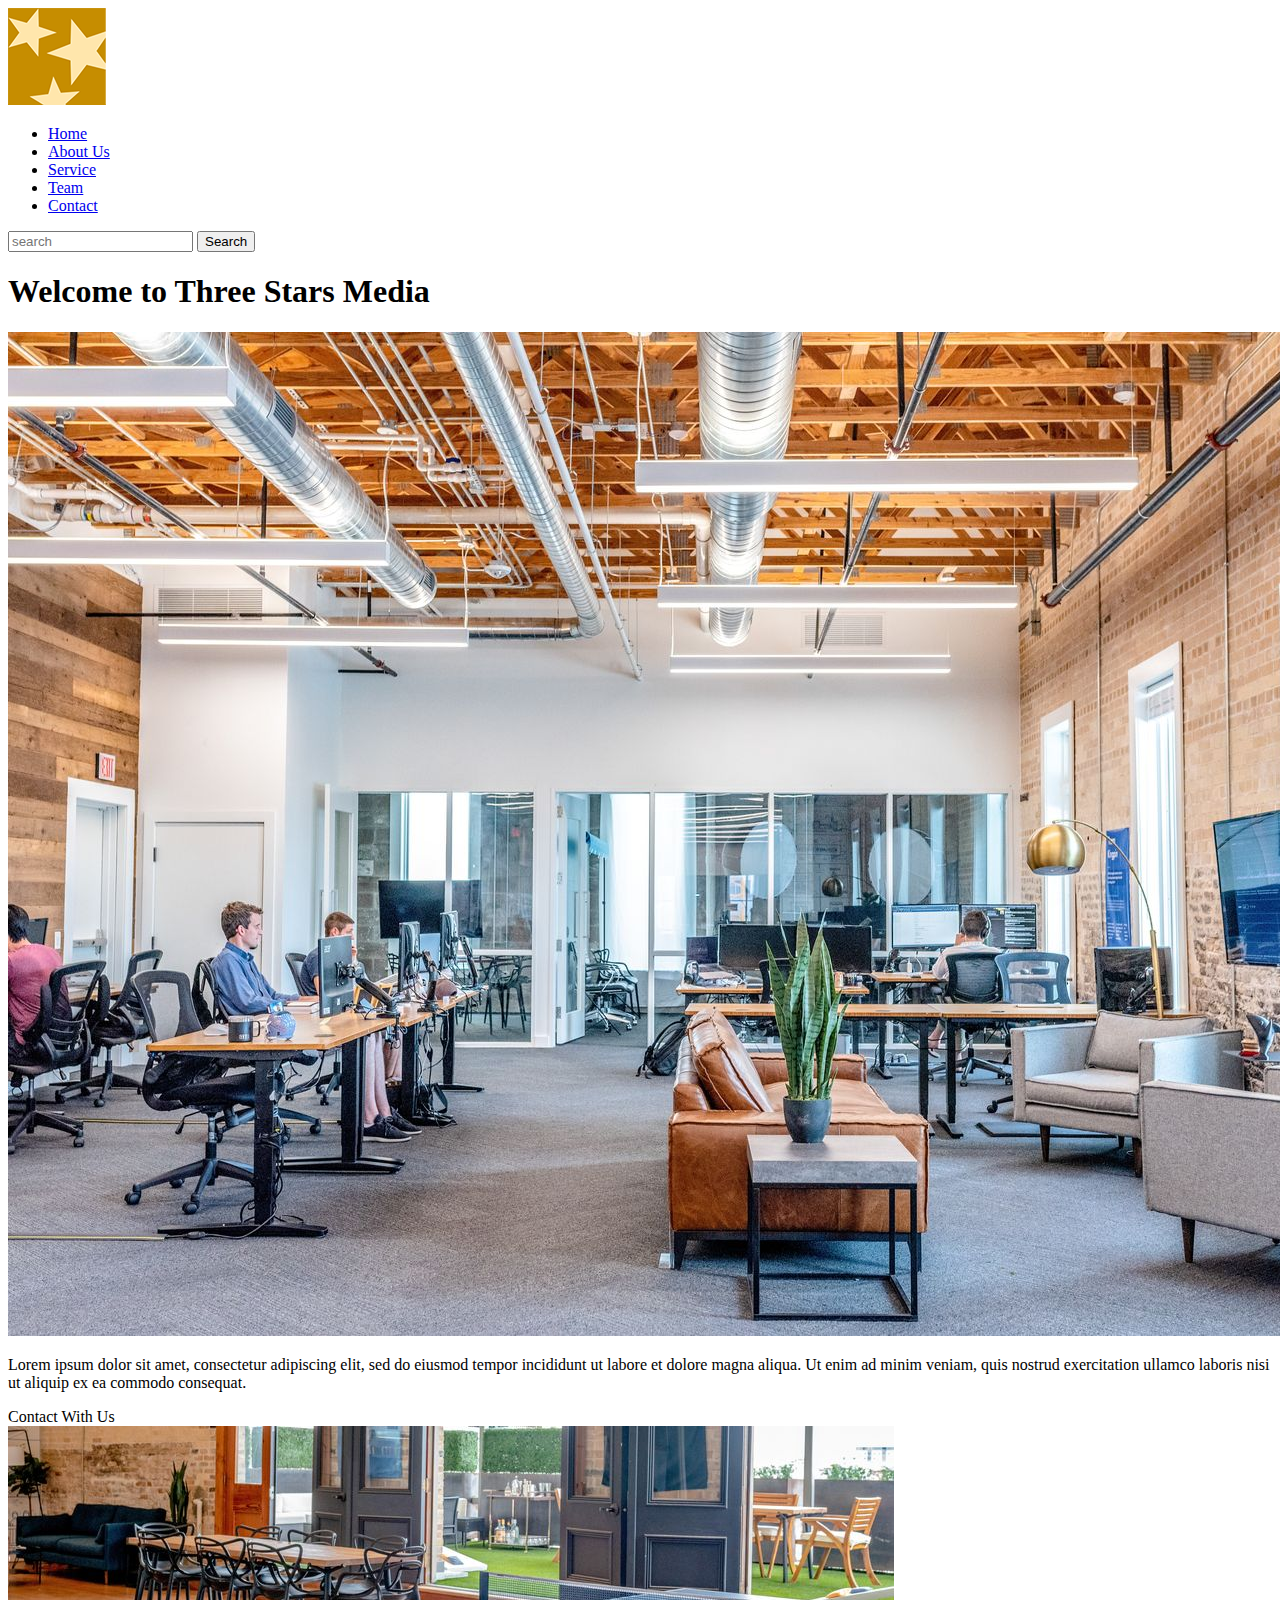
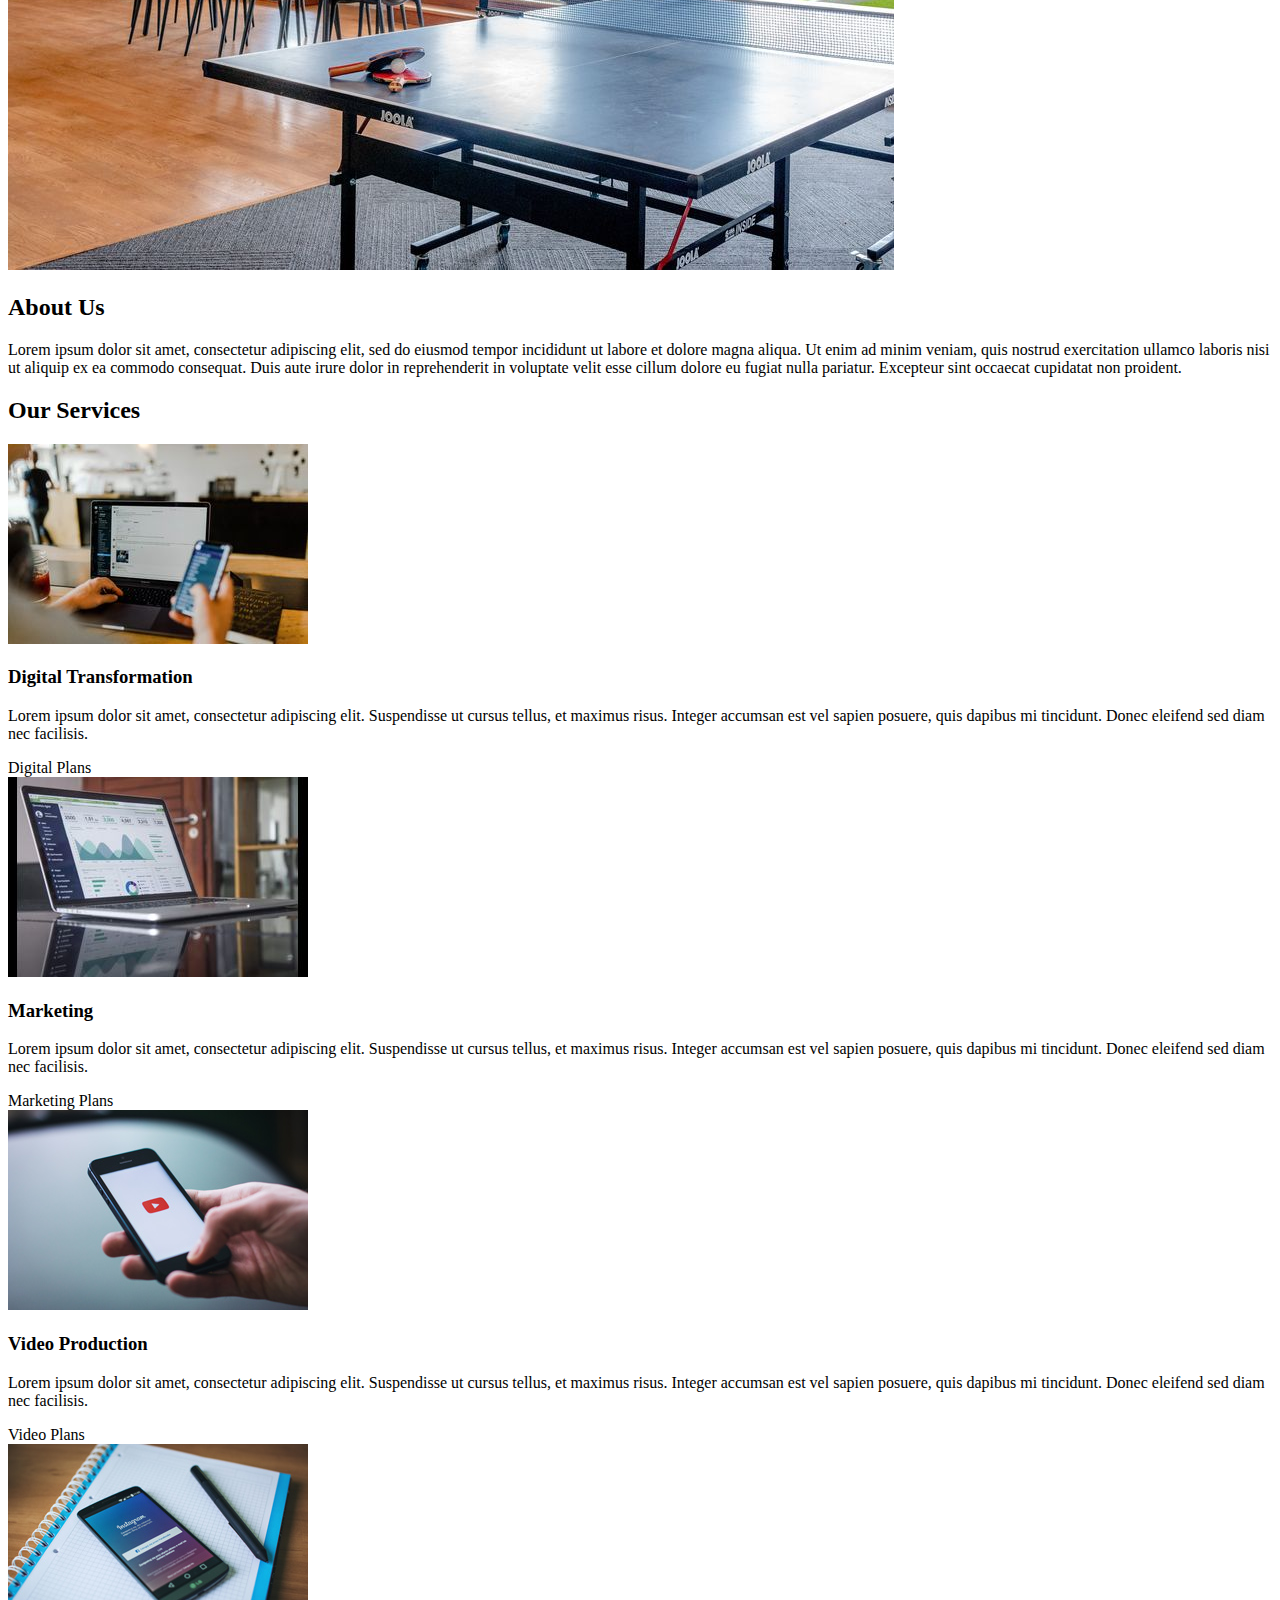
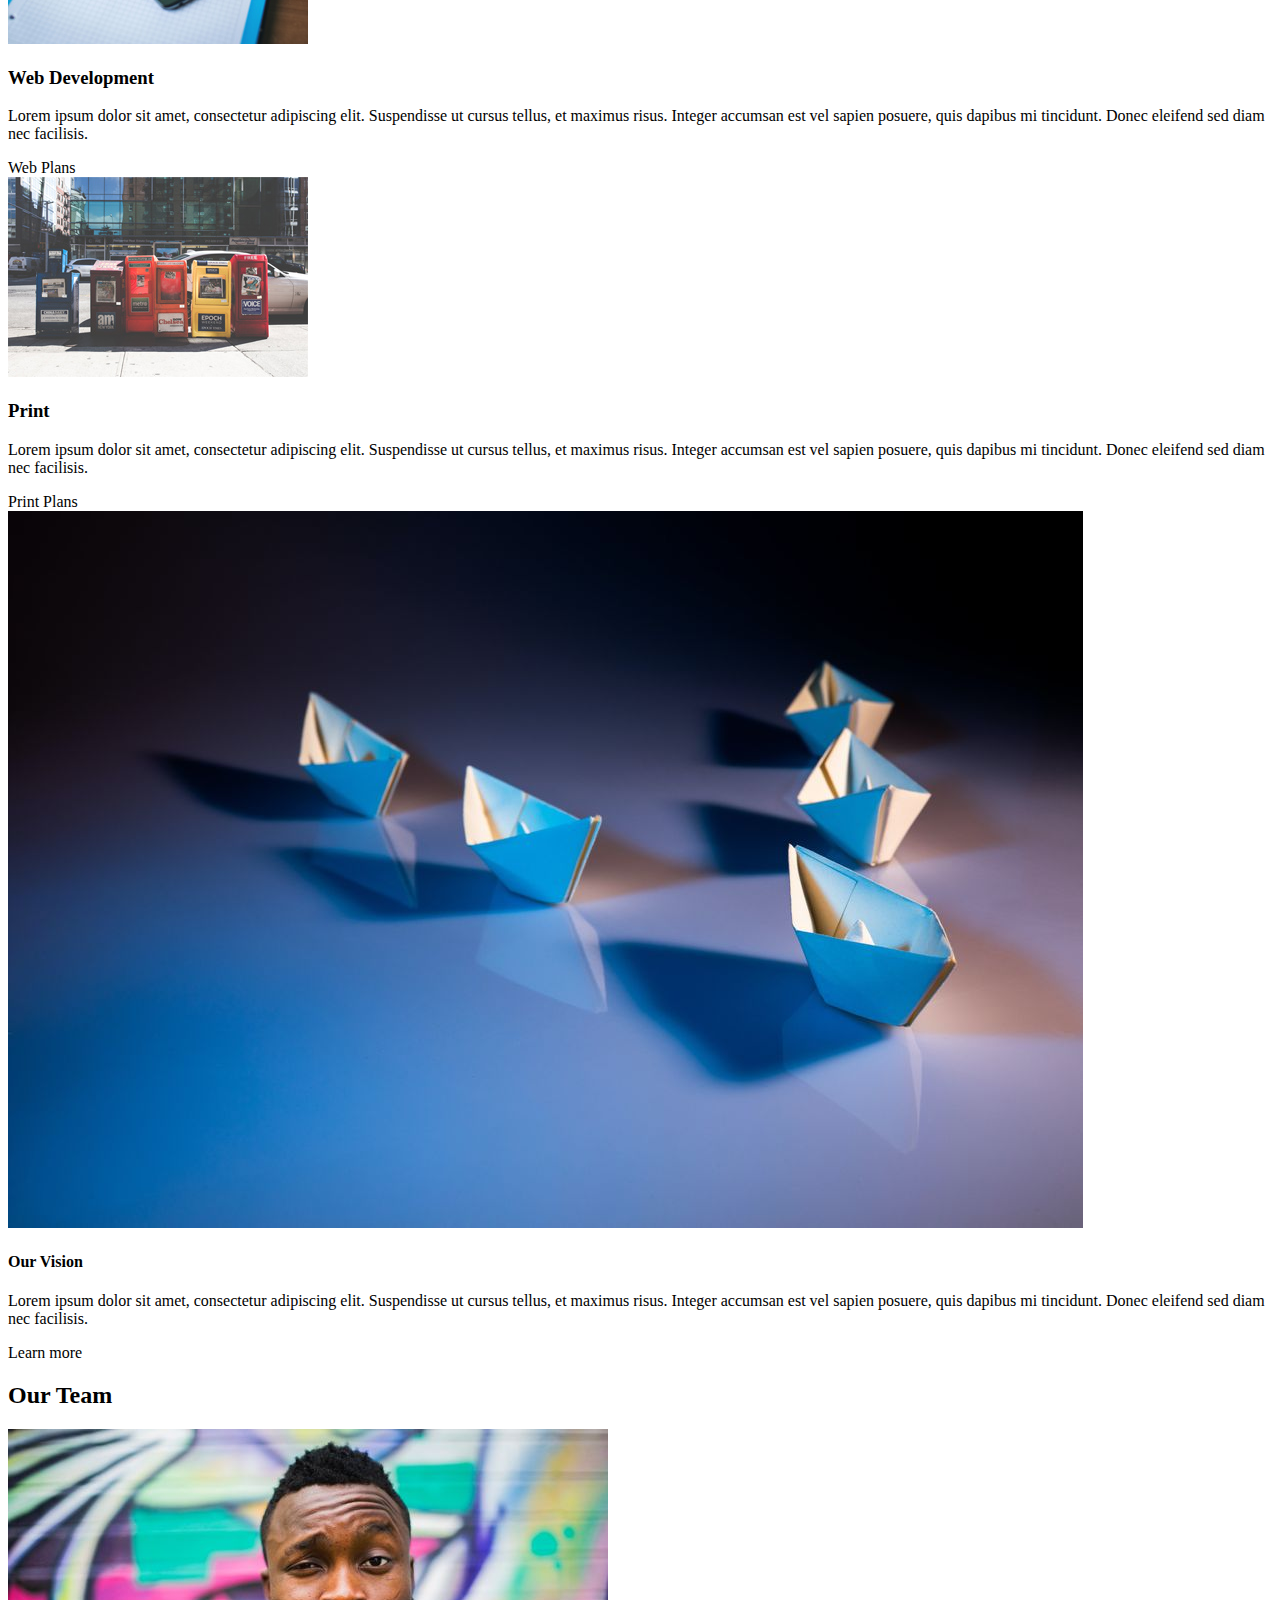
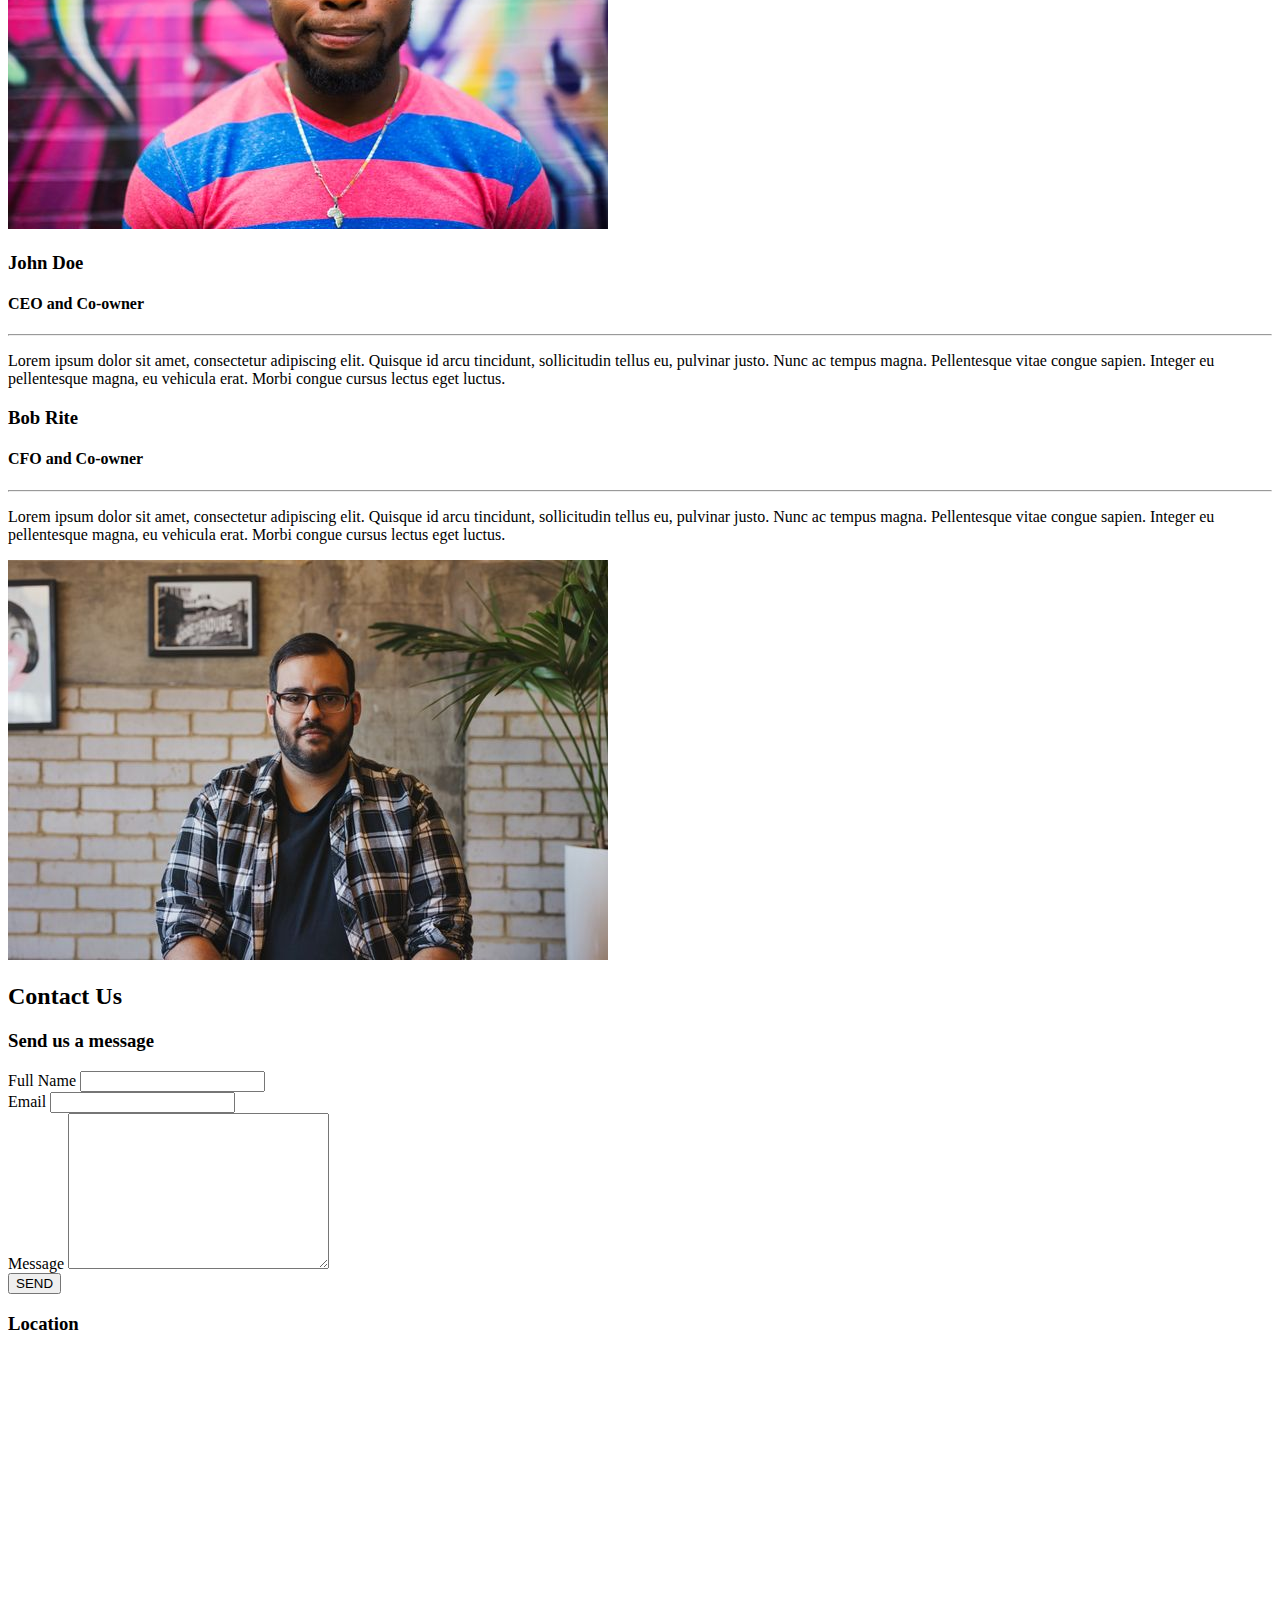
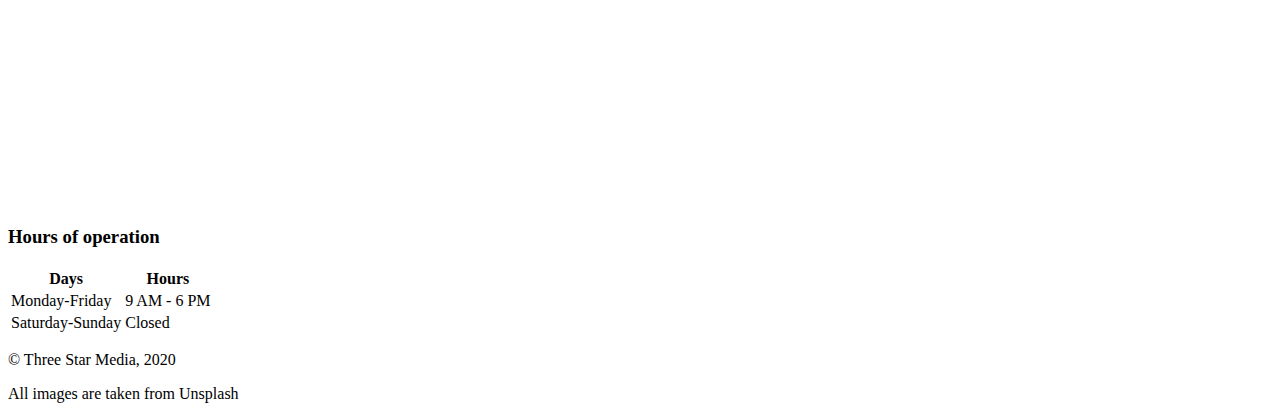
<file: final project/index.html>
<!DOCTYPE html>
<html lang="en">
<head>
    <meta charset="UTF-8">
    <meta name="viewport" content="width=device-width, initial-scale=1.0">
    <title>chen1054-Final Project</title>
</head>

<body>
    <header>
        <div class="logo">
            <img src="images/logo.png" alt="An image of logo">
        </div>

        <nav>
            <ul>
                <li><a href="home-section">Home</a></li>
                <li><a href="about-us-section">About Us</a></li>
                <li><a href="service-section">Service</a></li>
                <li><a href="team-section">Team</a></li>
                <li><a href="contact-section">Contact</a></li>
            </ul>

            <div class="search-bar">
                <input type="text" placeholder="search">
                <button type="button">Search</button>
            </div>
        </nav>
    </header>

    <main>
        <div class="wrapper">
            <section class="main-banner-section" id="main-banner-section">
                <h1>Welcome to Three Stars Media</h1>
                    <img src="images/main-banner.jpg" alt="An image of main-banner">

                        <div class="content">
                            <p>Lorem ipsum dolor sit amet, consectetur adipiscing elit, sed do 
                                    eiusmod tempor incididunt ut labore et dolore magna aliqua. 
                                    Ut enim ad minim veniam, quis nostrud exercitation ullamco laboris 
                                    nisi ut aliquip ex ea commodo consequat. </p>
                        </div>

                        <div class="contact-with-section">Contact With Us</div>
            </section>

            <section class="about-section" id="about-section">
                <img src="images/about-us.jpg" alt="An image of about us">
                    <h2>About Us</h2>
                    <p>Lorem ipsum dolor sit amet, consectetur adipiscing elit, sed do eiusmod tempor 
                        incididunt ut labore et dolore magna aliqua. Ut enim ad minim veniam, quis nostrud 
                        exercitation ullamco laboris nisi ut aliquip ex ea commodo consequat.

                        Duis aute irure dolor in reprehenderit in voluptate velit esse cillum dolore eu 
                        fugiat nulla pariatur. Excepteur sint occaecat cupidatat non proident.
                    </p>
            </section>       

            </section class="service-section" id="service-section">
                <h2>Our Services</h2>

                    <div class="digital-transform">
                        <img src="images/digital.jpg" alt="An image of digital transformation">
                            <div class="content">
                                <h3>Digital Transformation</h3>
                                <p>Lorem ipsum dolor sit amet, consectetur adipiscing elit. Suspendisse ut cursus 
                                tellus, et maximus risus. Integer accumsan est vel sapien posuere, quis dapibus 
                                mi tincidunt. Donec eleifend sed diam nec facilisis. </p>
                            </div>
                            <div class="digital-plans">Digital Plans</div> 
                    </div>

                    <div class="marketing">
                        <img src="images/marketing.jpg" alt="An image of marketing">
                            <div class="content">
                                <h3>Marketing</h3>
                                <p>Lorem ipsum dolor sit amet, consectetur adipiscing elit. Suspendisse ut cursus 
                                tellus, et maximus risus. Integer accumsan est vel sapien posuere, quis dapibus 
                                mi tincidunt. Donec eleifend sed diam nec facilisis. </p>
                            </div>
                            <div class="marketing-plans">Marketing Plans</div> 
                    </div>

                    <div class="video-production">
                        <img src="images/video.jpg" alt="An image of video production">
                            <div class="content">
                                <h3>Video Production</h3>
                                <p>Lorem ipsum dolor sit amet, consectetur adipiscing elit. Suspendisse ut cursus 
                                tellus, et maximus risus. Integer accumsan est vel sapien posuere, quis dapibus 
                                mi tincidunt. Donec eleifend sed diam nec facilisis. </p>
                            </div>
                            <div class="video-plans">Video Plans</div> 
                    </div>

                    <div class="web-development">
                        <img src="images/web.jpg" alt="An image of web development">
                            <div class="content">
                                <h3>Web Development</h3>
                                <p>Lorem ipsum dolor sit amet, consectetur adipiscing elit. Suspendisse ut cursus 
                                tellus, et maximus risus. Integer accumsan est vel sapien posuere, quis dapibus 
                                mi tincidunt. Donec eleifend sed diam nec facilisis. </p>
                            </div>
                            <div class="web-development">Web Plans</div> 
                    </div>

                    <div class="print">
                        <img src="images/print.jpg" alt="An image of print">
                            <div class="content">
                                <h3>Print</h3>
                                <p>Lorem ipsum dolor sit amet, consectetur adipiscing elit. Suspendisse ut cursus 
                                tellus, et maximus risus. Integer accumsan est vel sapien posuere, quis dapibus 
                                mi tincidunt. Donec eleifend sed diam nec facilisis. </p>
                            </div>
                            <div class="print-plans">Print Plans</div> 
                    </div>
            <section class="Vision-section" id="Vision-section">
                <img src="images/vision.jpg" alt="An image of vision">
                    <h4>Our Vision</h4>
                        <p>Lorem ipsum dolor sit amet, consectetur adipiscing elit. Suspendisse ut cursus 
                            tellus, et maximus risus. Integer accumsan est vel sapien posuere, quis dapibus 
                            mi tincidunt. Donec eleifend sed diam nec facilisis.</p>

                    <div class="learn-more">Learn more</div>    
            </section>

            <section class="team-section" id="team-section">
                <h2>Our Team</h2>

                <div class="john">
                    <img src="images/john.jpg" alt="An image of John">
                    <h3>John Doe</h3>
                        <h4>CEO and Co-owner</h4>
                            <hr>
                            <p>Lorem ipsum dolor sit amet, consectetur adipiscing elit. Quisque id arcu tincidunt, 
                                sollicitudin tellus eu, pulvinar justo. Nunc ac tempus magna. Pellentesque vitae 
                                congue sapien. Integer eu pellentesque magna, eu vehicula erat. Morbi congue cursus 
                                lectus eget luctus.</p>
                </div>


                <div class="bob">
                    <h3>Bob Rite</h3>
                        <h4>CFO and Co-owner</h4>
                            <hr>
                            <p>Lorem ipsum dolor sit amet, consectetur adipiscing elit. Quisque id arcu tincidunt, 
                                sollicitudin tellus eu, pulvinar justo. Nunc ac tempus magna. Pellentesque vitae 
                                congue sapien. Integer eu pellentesque magna, eu vehicula erat. Morbi congue cursus 
                                lectus eget luctus.</p>
                    <img src="images/bob.jpg" alt="An image of Bob">
                </div>
            </section> 

            <section class="contact-section">
                <h2>Contact Us</h2>

                <div class="message">
                    <h3>Send us a message</h3>

                    <form class="contact-form">

                        <div class="fname">
                            <label for="fname">Full Name</label>
                            <input type="text" name="fname" id="fname">
                        </div>
        
                        <div class="email">
                            <label for="email">Email</label>
                            <input type="text" name="email" id="email">
                        </div>
        
                        <div class="message">
                            <label for="message">Message</label>
                            <textarea name="message" id="message" cols="30" rows="10"></textarea>
                        </div>
        
                        <input type="submit" value="SEND">
                    </form>
                </div>

                <div class="location">
                    <h3>Location</h3>
                    <div class="map">
                        <iframe src="https://www.google.com/maps/embed?pb=!1m18!1m12!1m3!1d11215.
                        795377420784!2d-75.77339364458011!3d45.34984490000001!2m3!1f0!2f0!3f0!3m2!
                        1i1024!2i768!4f13.1!3m3!1m2!1s0x4cce0718cc4a6ad7%3A0xc6cc467725843e2b!2s
                        Algonquin%20College%20-%20Ottawa%20Campus!5e0!3m2!1szh-CN!2sca!4v1732908918141
                        !5m2!1szh-CN!2sca" width="600" height="450" style="border:0;" allowfullscreen="" 
                        loading="lazy" referrerpolicy="no-referrer-when-downgrade"></iframe>
                    </div>
                </div>

            </section>
            
            <section class="boxs">
                <h3>Hours of operation</h3>
                <table>
                    <thead>
                        <tr>
                            <th>Days</th>
                            <th>Hours</th>
                        </tr>
                    </thead>
                    <tbody>
                        <tr>
                            <td>Monday-Friday</td>
                            <td>9 AM - 6 PM</td>
                        </tr>
                        <tr>
                            <td>Saturday-Sunday</td>
                            <td>Closed</td>
                        </tr>
                    </tbody>
                </table>
            </section>
        </main>
</body>

<footer>
    <div class="wrapper">
        <div class="footer-info">
            <p>&copy Three Star Media, 2020</p>
            <p>All images are taken from Unsplash </p>
        </div>

    </div>
</footer>
</html>
</file>
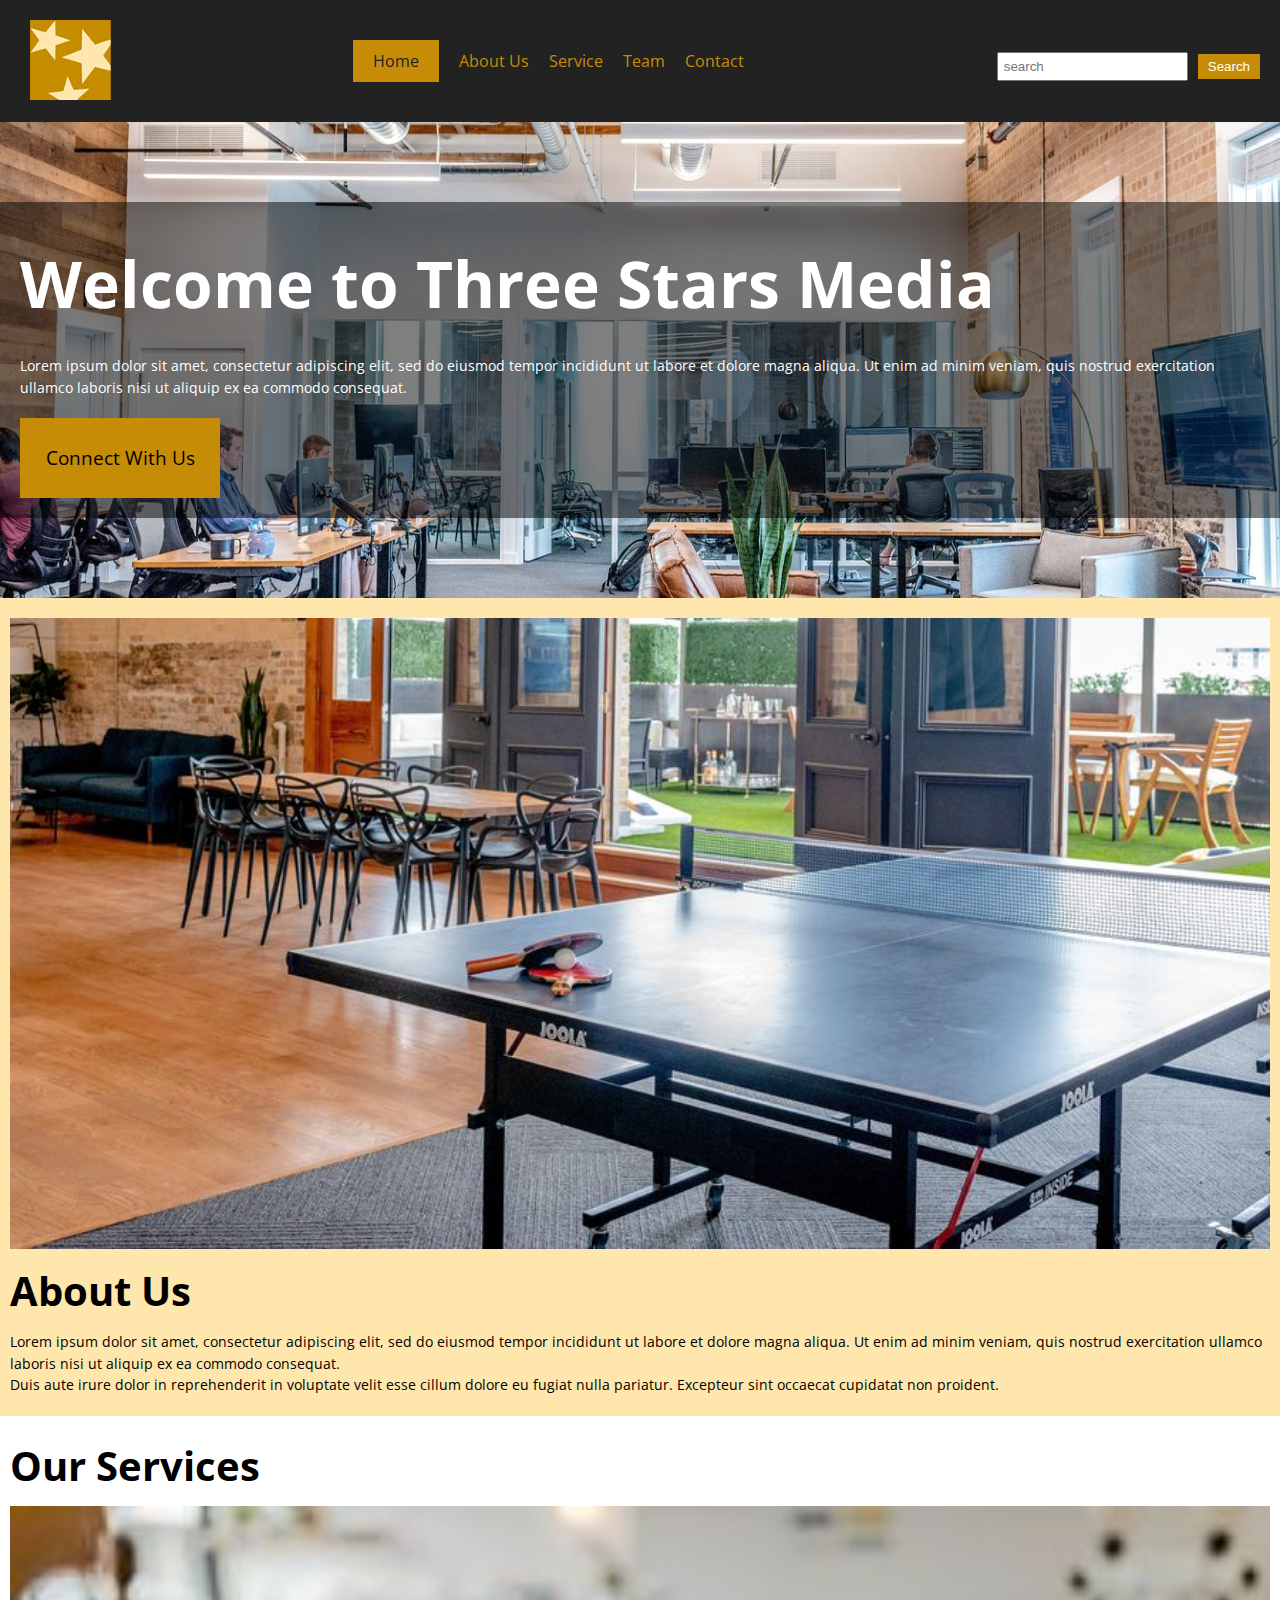
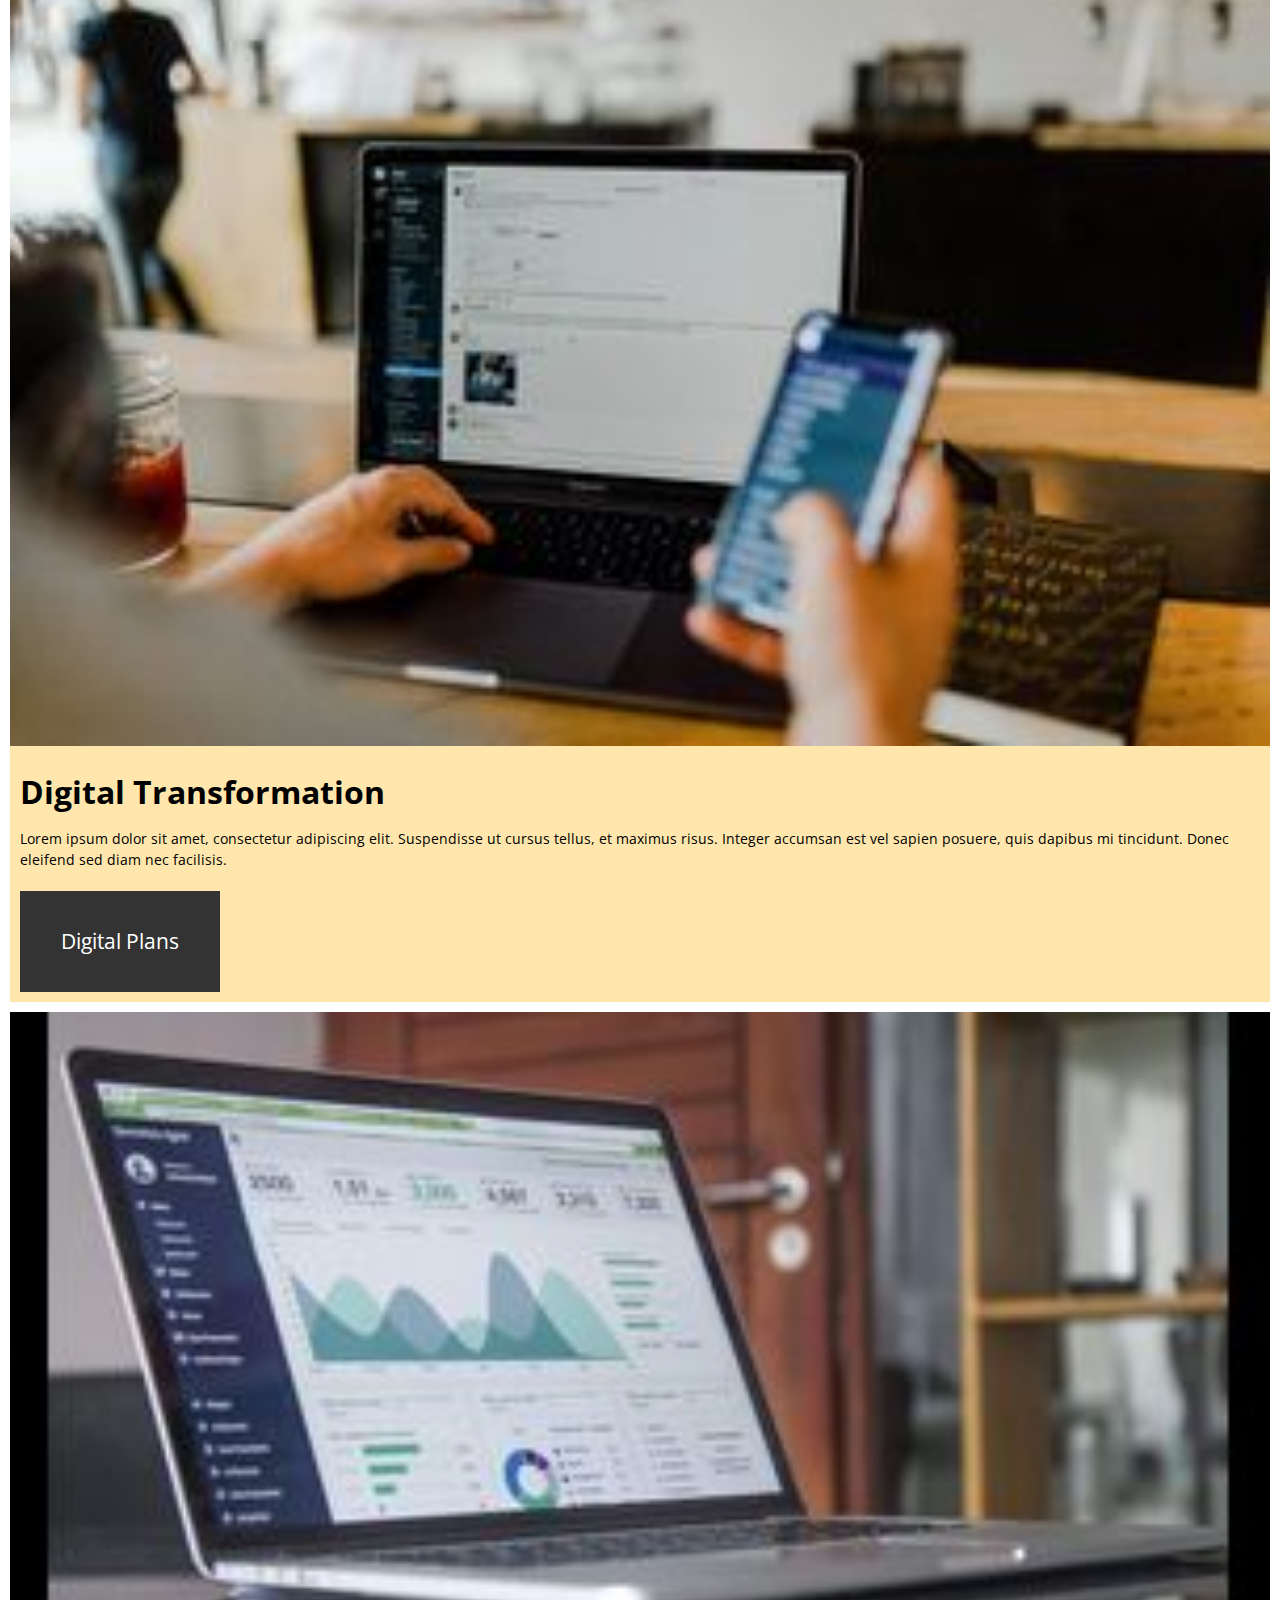
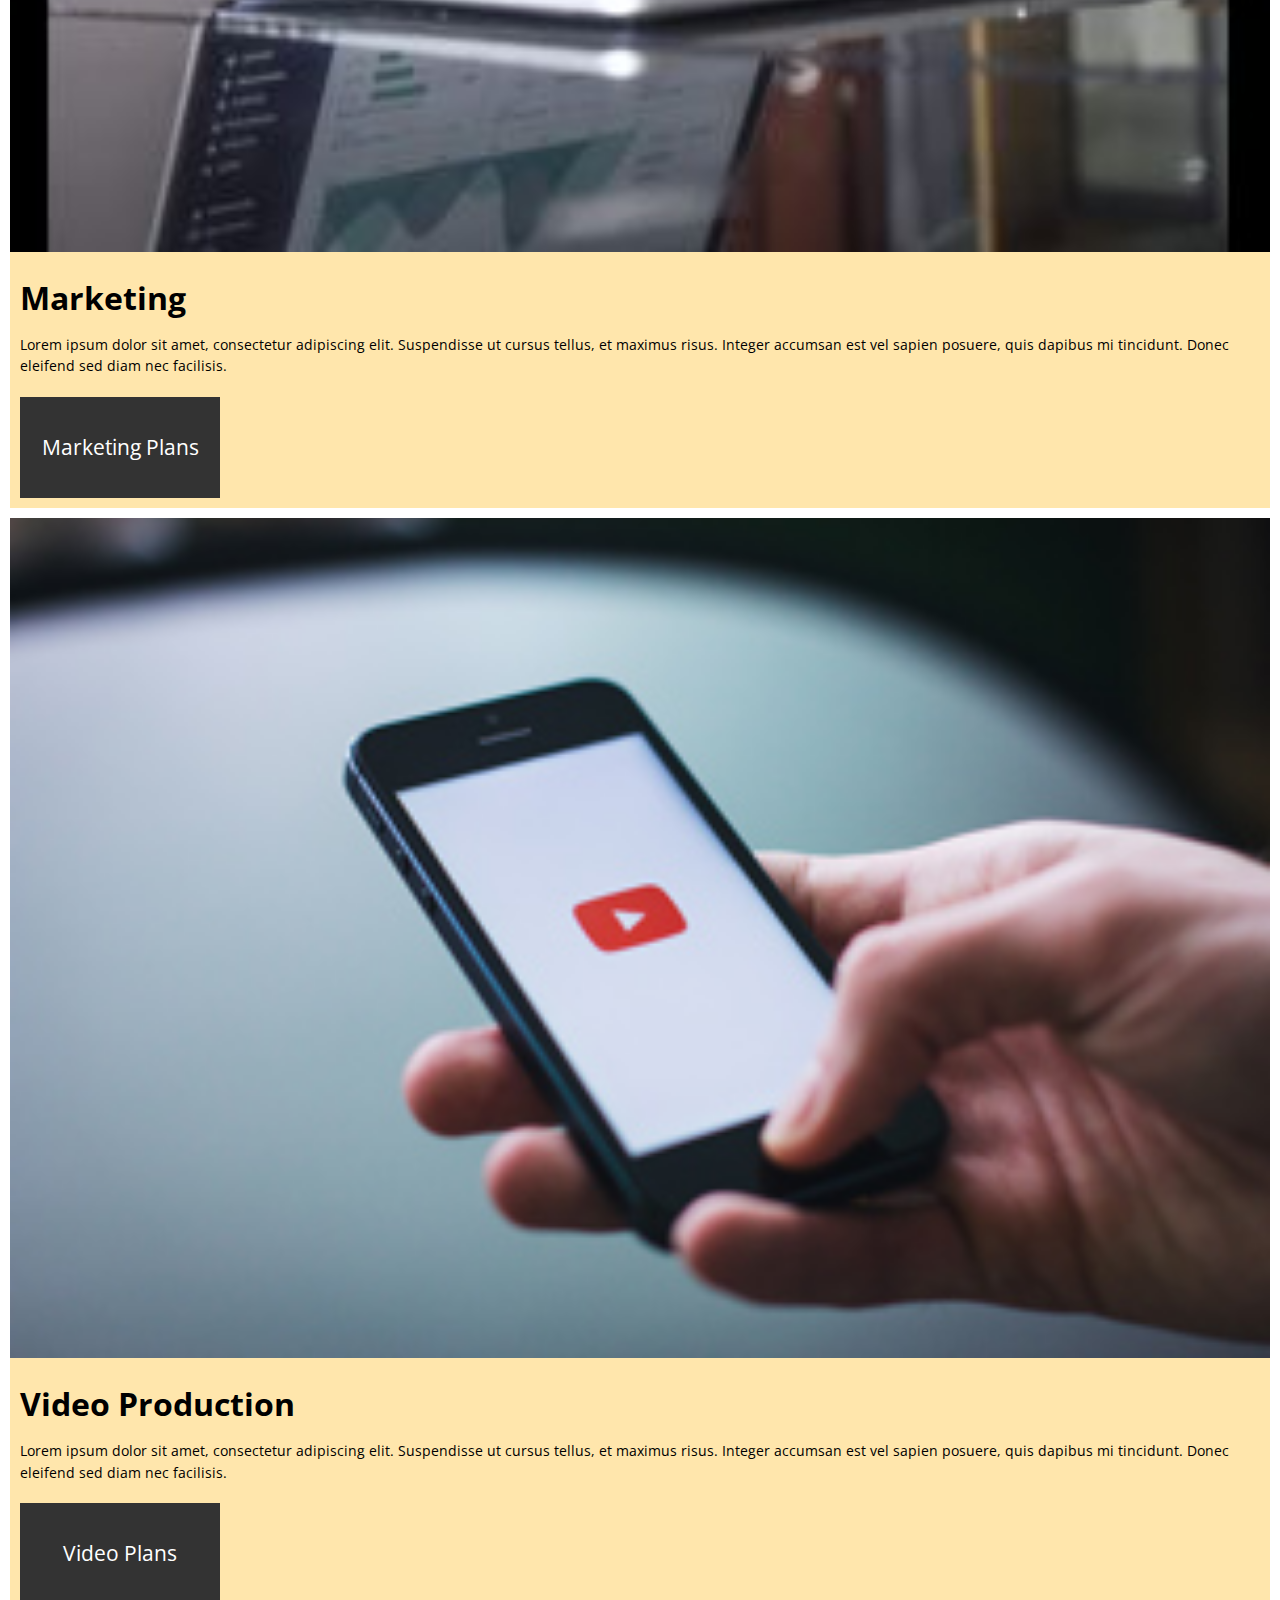
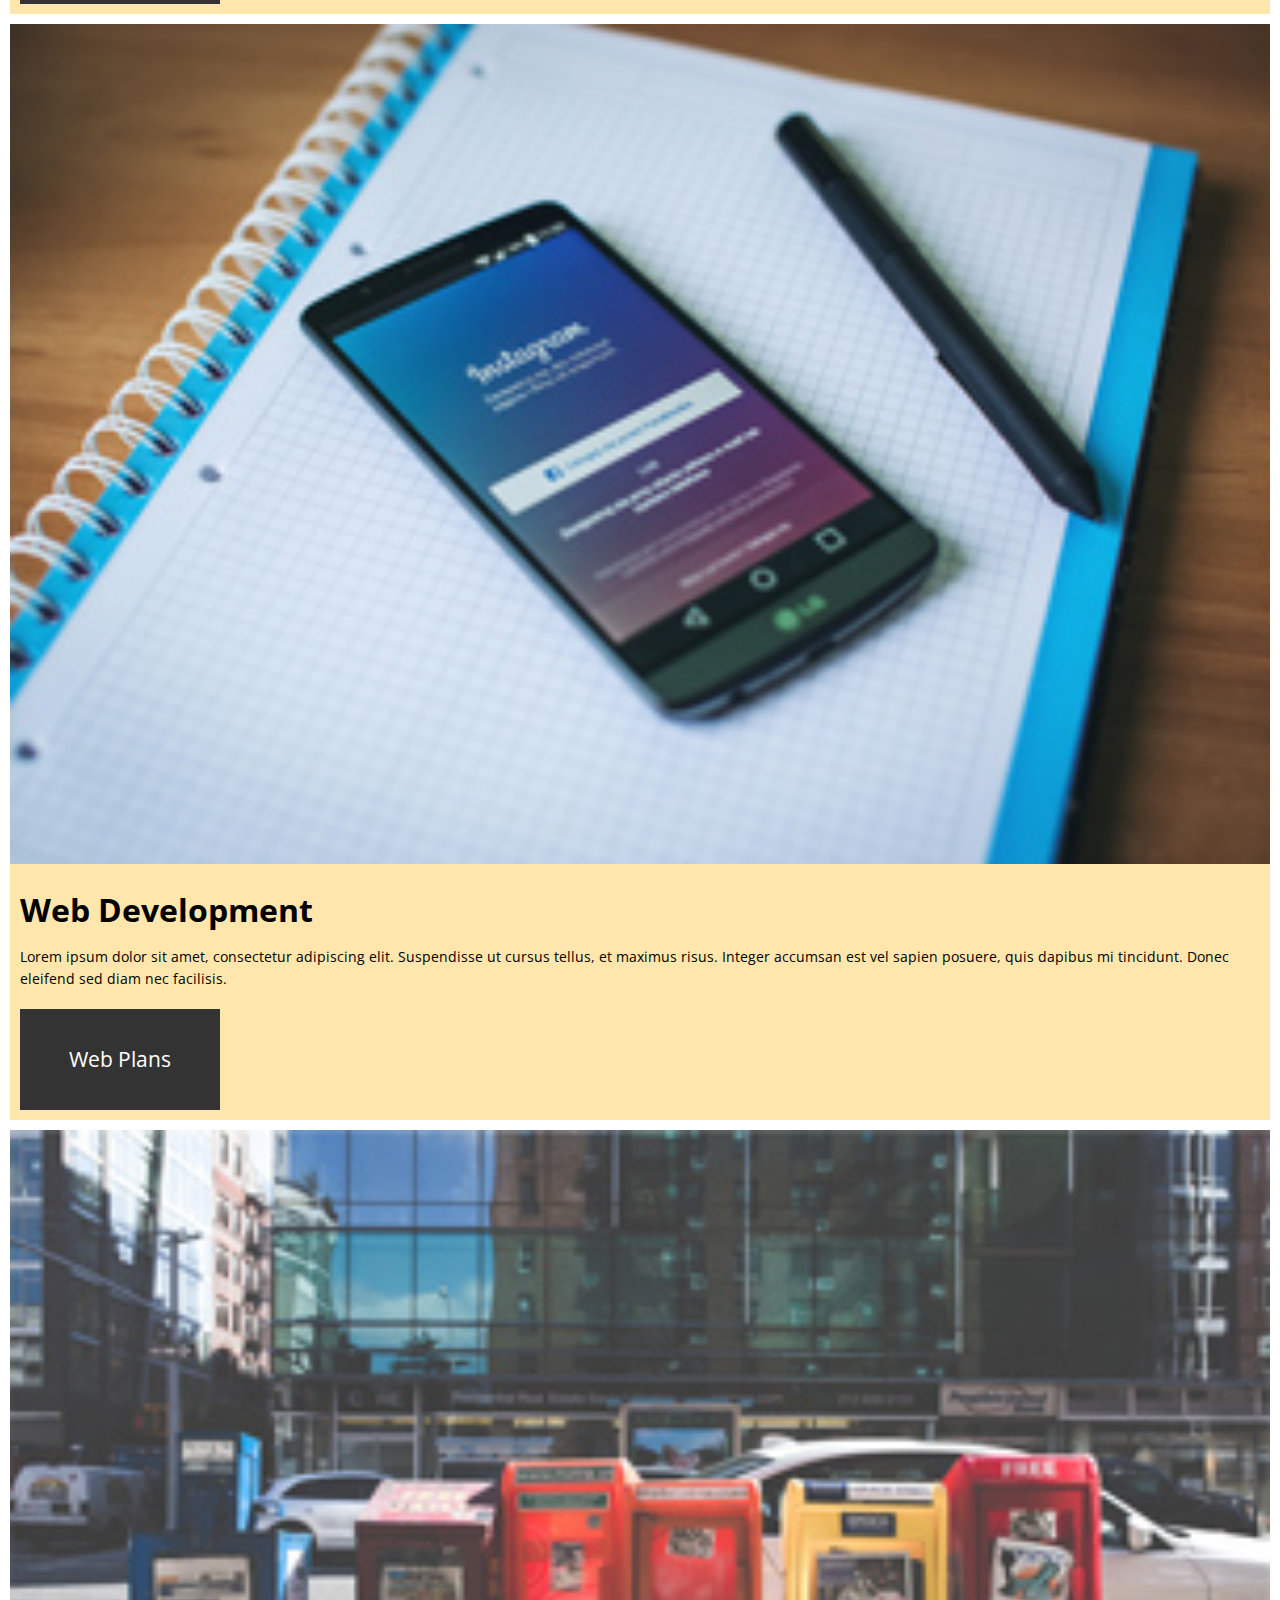
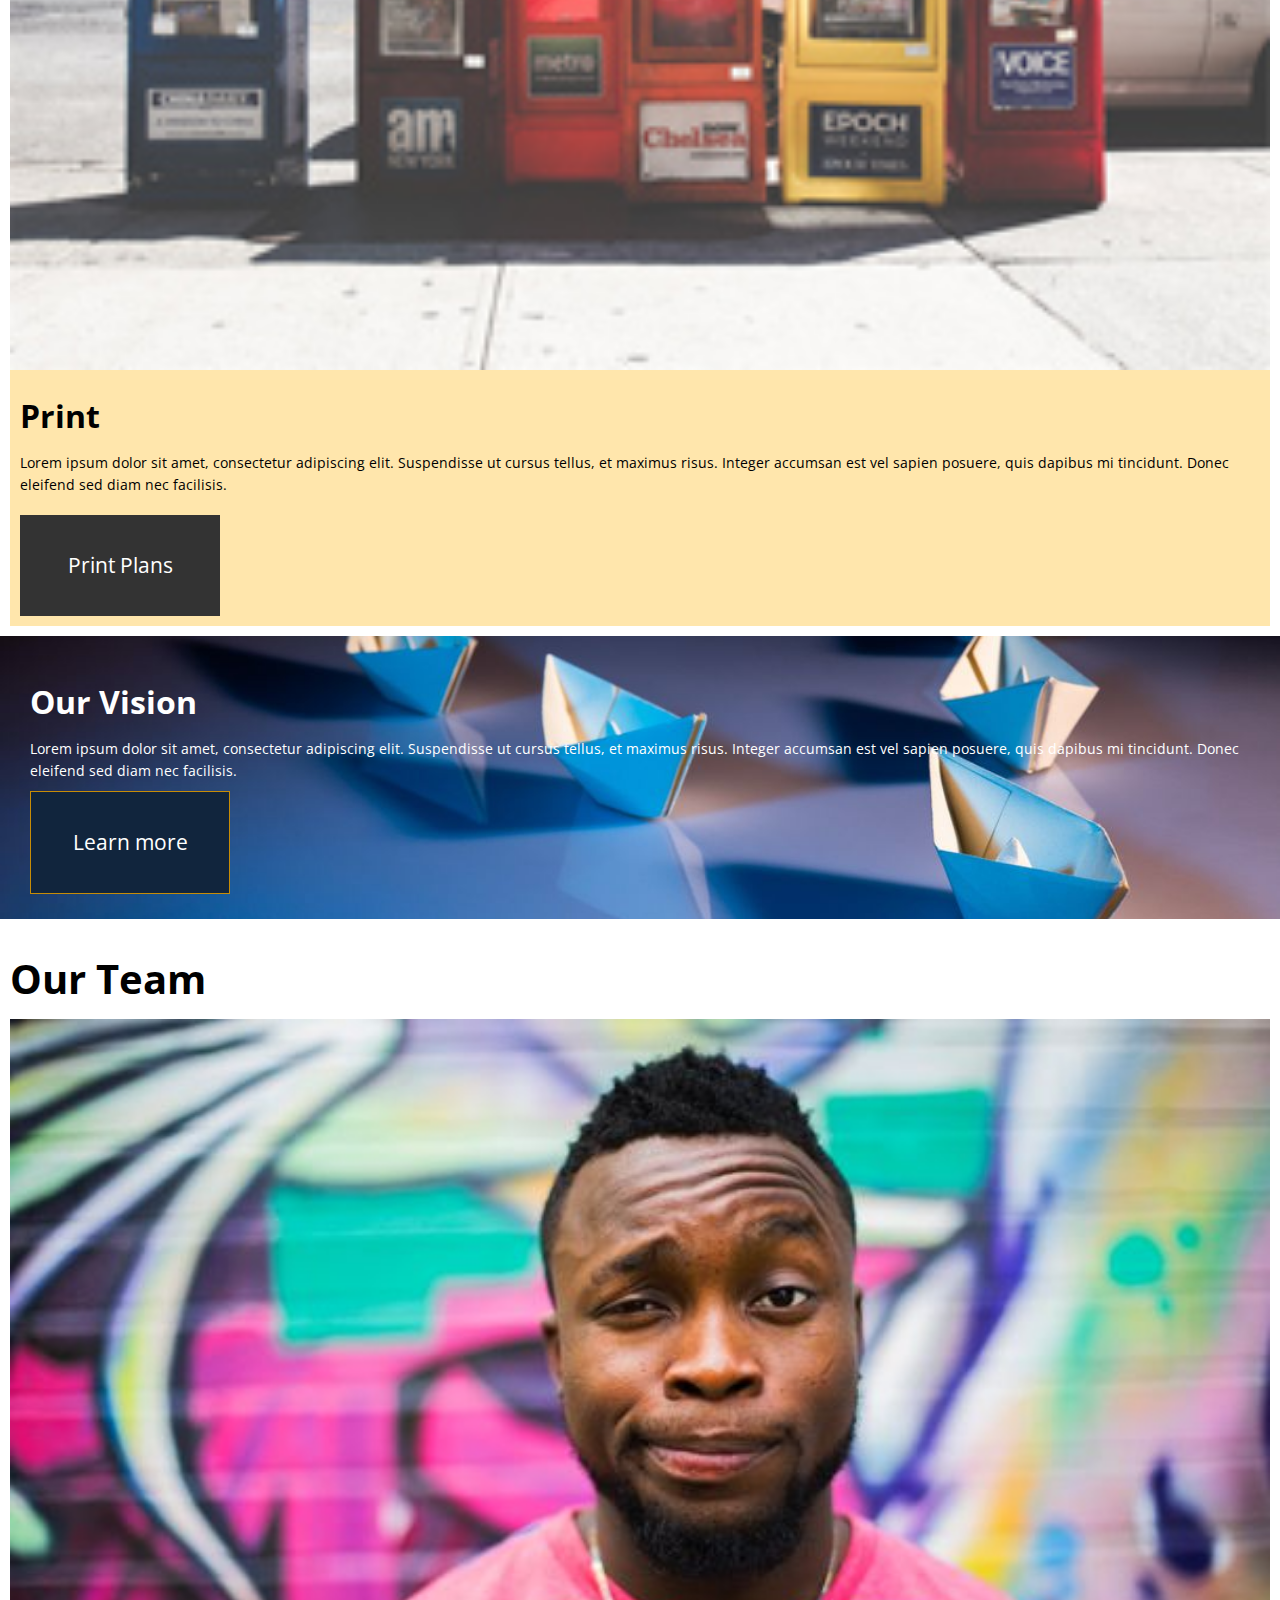
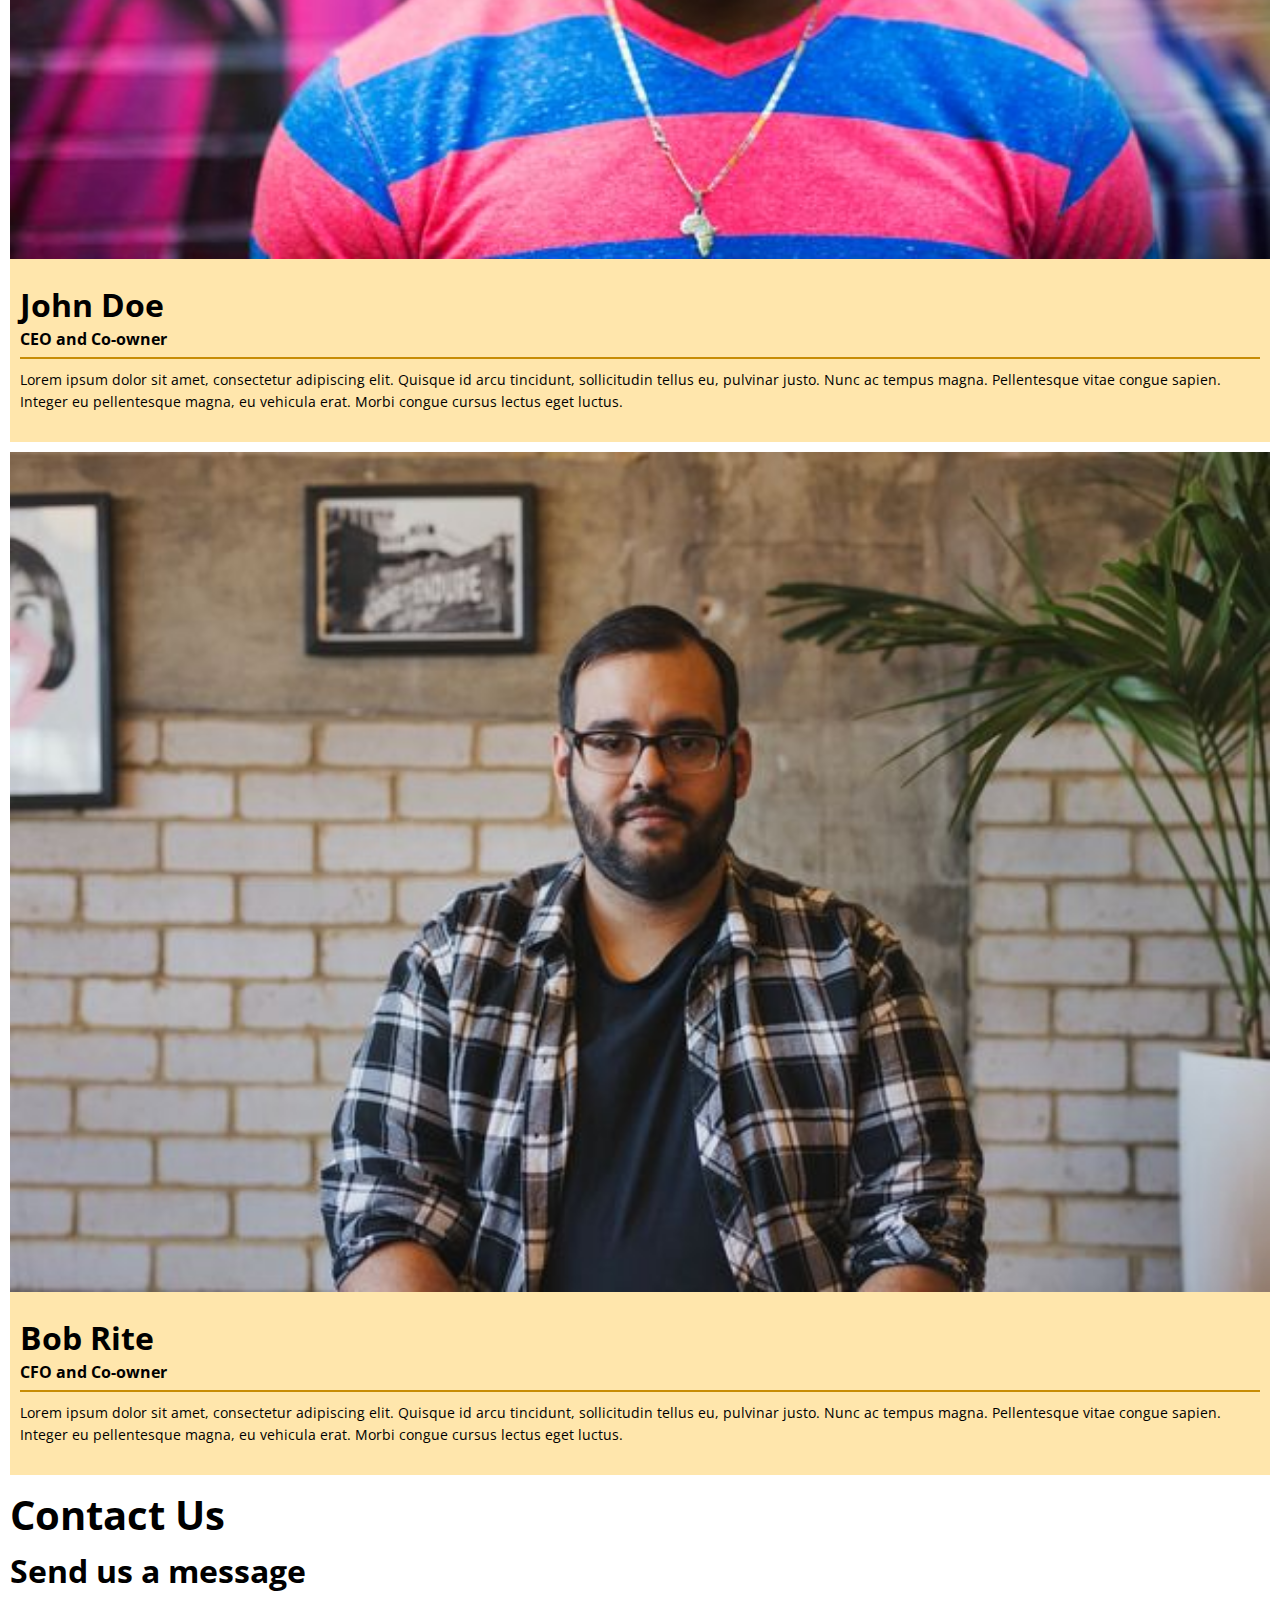
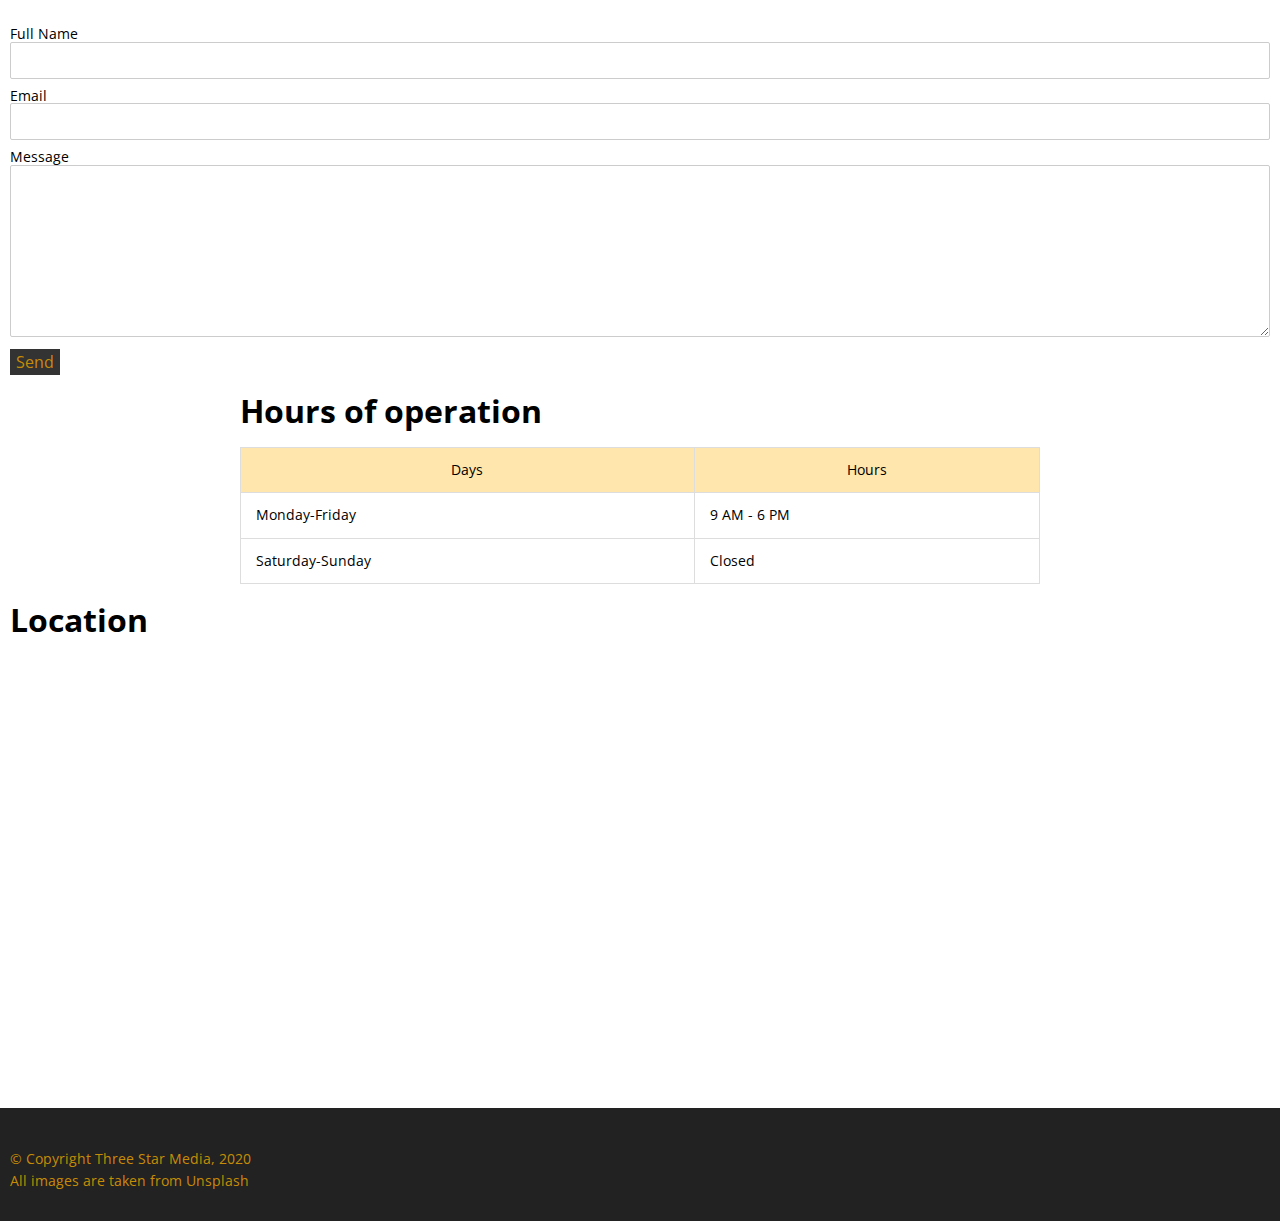
<file: finalproject/index.html>
<!DOCTYPE html>
<html lang="zxx">
<head>
    <meta charset="UTF-8">
    <meta name="viewport" content="width=device-width, initial-scale=1.0">
    <title>chen1054-Final Project</title>
    <link href="https://fonts.googleapis.com/css2?family=Open+Sans:wght@400;700&display=swap" rel="stylesheet">
    <link rel="stylesheet" href="css/main.css">
</head>

<body>
    <header>
        <nav>
            <div class="logo">
                <img src="images/logo.png" alt="An image of logo">
            </div>

            <ul class="nav-menu">
                <li><a href="#banner" class="home">Home</a></li>
                <li><a href="#about-section" class="about">About Us</a></li>
                <li><a href="#service-section"class="service">Service</a></li>
                <li><a href="team-section"class="team">Team</a></li>
                <li><a href="contact-section"class="contact">Contact</a></li>
            </ul>

            <div class="search-bar">
                <input type="text" placeholder="search">
                <button type="button">Search</button>
            </div>
        </nav>
    </header>

    <main>
        <div class="banner">
            <div class="banner-info" >
                <h1>Welcome to Three Stars Media</h1>
                    <div class="content">
                            <p>Lorem ipsum dolor sit amet, consectetur adipiscing elit, sed do 
                                    eiusmod tempor incididunt ut labore et dolore magna aliqua. 
                                    Ut enim ad minim veniam, quis nostrud exercitation ullamco laboris 
                                    nisi ut aliquip ex ea commodo consequat. </p>
                    </div>
                    <div class="connect-with-section">Connect With Us</div> 
            </div>
        </div>
            <section class="about-section" id="about-section">
                <div class="content">
                    <img src="images/about-us.jpg" alt="An image of about us">
                    <h2>About Us</h2>
                    <p>Lorem ipsum dolor sit amet, consectetur adipiscing elit, sed do eiusmod tempor 
                        incididunt ut labore et dolore magna aliqua. Ut enim ad minim veniam, quis nostrud 
                        exercitation ullamco laboris nisi ut aliquip ex ea commodo consequat.</p>
                    <p>Duis aute irure dolor in reprehenderit in voluptate velit esse cillum dolore eu 
                        fugiat nulla pariatur. Excepteur sint occaecat cupidatat non proident.</p>
                </div>
            </section>       

            <section class="service-section" id="service-section">
                <h2>Our Services</h2>

                    <div class="digital-transform">
                        <img src="images/digital.jpg" alt="An image of digital transformation">
                        <div class="content">
                            <h3>Digital Transformation</h3>
                            <p>Lorem ipsum dolor sit amet, consectetur adipiscing elit. Suspendisse ut cursus 
                                tellus, et maximus risus. Integer accumsan est vel sapien posuere, quis dapibus 
                                mi tincidunt. Donec eleifend sed diam nec facilisis. </p>
                            <div class="digital-plans">Digital Plans</div>
                        </div>
                        
                    </div>

                    <div class="marketing">
                        <img src="images/marketing.jpg" alt="An image of marketing">
                            <div class="content">
                                <h3>Marketing</h3>
                                <p>Lorem ipsum dolor sit amet, consectetur adipiscing elit. Suspendisse ut cursus 
                                tellus, et maximus risus. Integer accumsan est vel sapien posuere, quis dapibus 
                                mi tincidunt. Donec eleifend sed diam nec facilisis. </p>
                                <div class="marketing-plans">Marketing Plans</div> 
                            </div>  
                    </div>

                    <div class="video-production">
                        <img src="images/video.jpg" alt="An image of video production">
                            <div class="content">
                                <h3>Video Production</h3>
                                <p>Lorem ipsum dolor sit amet, consectetur adipiscing elit. Suspendisse ut cursus 
                                tellus, et maximus risus. Integer accumsan est vel sapien posuere, quis dapibus 
                                mi tincidunt. Donec eleifend sed diam nec facilisis. </p>
                                <div class="video-plans">Video Plans</div> 
                            </div>    
                    </div>

                    <div class="web-development">
                        <img src="images/web.jpg" alt="An image of web development">
                            <div class="content">
                                <h3>Web Development</h3>
                                <p>Lorem ipsum dolor sit amet, consectetur adipiscing elit. Suspendisse ut cursus 
                                tellus, et maximus risus. Integer accumsan est vel sapien posuere, quis dapibus 
                                mi tincidunt. Donec eleifend sed diam nec facilisis. </p>
                                <div class="web-plans">Web Plans</div> 
                            </div>
                    </div>

                    <div class="print">
                        <img src="images/print.jpg" alt="An image of print">
                            <div class="content">
                                <h3>Print</h3>
                                <p>Lorem ipsum dolor sit amet, consectetur adipiscing elit. Suspendisse ut cursus 
                                tellus, et maximus risus. Integer accumsan est vel sapien posuere, quis dapibus 
                                mi tincidunt. Donec eleifend sed diam nec facilisis. </p>
                                <div class="print-plans">Print Plans</div> 
                            </div>
                    </div>
            </section> 

            <div class="vision-section" >
                <div class="vision-info" >
                <h3>Our Vision</h3>
                    <p>Lorem ipsum dolor sit amet, consectetur adipiscing elit. Suspendisse ut cursus 
                            tellus, et maximus risus. Integer accumsan est vel sapien posuere, quis dapibus 
                            mi tincidunt. Donec eleifend sed diam nec facilisis.</p>
                <div class="learn-more">Learn more</div>  
                </div>
            </div>

            <section class="team-section" id="team-section">
                <h2>Our Team</h2>

                <img src="images/john.jpg" alt="An image of John">
                <div class="john">
                    <h3>John Doe</h3>
                        <h4>CEO and Co-owner</h4>
                            <hr>
                            <p>Lorem ipsum dolor sit amet, consectetur adipiscing elit. Quisque id arcu tincidunt, 
                                sollicitudin tellus eu, pulvinar justo. Nunc ac tempus magna. Pellentesque vitae 
                                congue sapien. Integer eu pellentesque magna, eu vehicula erat. Morbi congue cursus 
                                lectus eget luctus.</p>
                </div>

                <img src="images/bob.jpg" alt="An image of Bob">
                <div class="bob">
                    <h3>Bob Rite</h3>
                        <h4>CFO and Co-owner</h4>
                            <hr>
                            <p>Lorem ipsum dolor sit amet, consectetur adipiscing elit. Quisque id arcu tincidunt, 
                                sollicitudin tellus eu, pulvinar justo. Nunc ac tempus magna. Pellentesque vitae 
                                congue sapien. Integer eu pellentesque magna, eu vehicula erat. Morbi congue cursus 
                                lectus eget luctus.</p>
                </div>
            </section> 

            <section class="contact-section">
                <h2>Contact Us</h2>

                <div class="message">
                    <h3>Send us a message</h3>
                    <form class="contact-form">
                        <div class="fname">
                            <label for="fname">Full Name</label>
                            <input type="text" name="fname" id="fname">
                        </div>
        
                        <div class="email">
                            <label for="email">Email</label>
                            <input type="text" name="email" id="email">
                        </div>
        
                        <div class="message-box">
                            <label for="message">Message</label>
                            <textarea name="message" id="message" cols="30" rows="10"></textarea>
                        </div>
                    </form>
                    <div class="submit">Send</div>  
                </div>

                <div class="boxs">
                    <h3>Hours of operation</h3>
                    <table class="operation-hours">
                        <thead>
                            <tr>
                                <th>Days</th>
                                <th>Hours</th>
                            </tr>
                        </thead>
                        <tbody>
                            <tr>
                                <td>Monday-Friday</td>
                                <td>9 AM - 6 PM</td>
                            </tr>
                            <tr>
                                <td>Saturday-Sunday</td>
                                <td>Closed</td>
                            </tr>
                        </tbody>
                    </table>
                </div>

                <div class="location">
                    <h3>Location</h3>
                    <div class="map">
                        <iframe src="https://www.google.com/maps/embed?pb=!1m18!1m12!1m3!1d11215.795377420784!2d-75.77339364458011!3d45.34984490000001!2m3!1f0!2f0!3f0!3m2!1i1024!2i768!4f13.1!3m3!1m2!1s0x4cce0718cc4a6ad7%3A0xc6cc467725843e2b!2sAlgonquin%20College%20-%20Ottawa%20Campus!5e0!3m2!1szh-CN!2sca!4v1732908918141!5m2!1szh-CN!2sca" 
                        width="600" 
                        height="450" 
                        style="border:0;" 
                        allowfullscreen="" 
                        loading="lazy" 
                        referrerpolicy="no-referrer-when-downgrade"
                        title="Google Map showing Algonquin College"></iframe>
                    </div>
                </div>

            </section>
    </main>

    <footer>
        <div class="footer">
            <div class="footer-info">
                <p>&copy; Copyright Three Star Media, 2020</p>
                <p>All images are taken from Unsplash </p>
            </div>
        </div>
</footer>

</body>
</html>
</file>
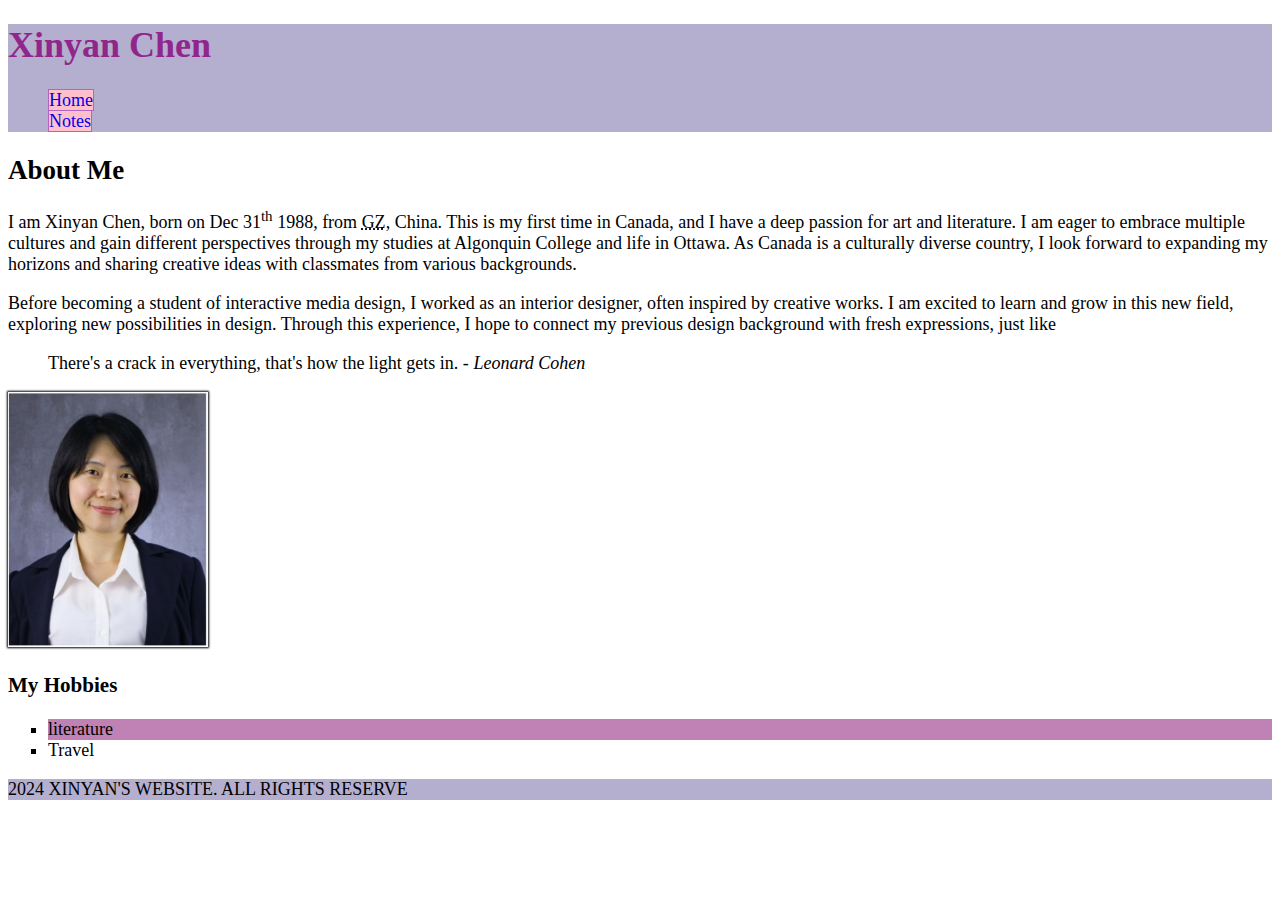
<file: html-assignment/index.html>
<!DOCTYPE html>
<html lang="en">
<head>
    <meta charset="UTF-8">
    <meta name="viewport" content="width=device-width, initial-scale=1.0">
    <title>Xinyan Chen</title>
    <link rel="stylesheet" href="CSS/index.css">
</head>

<body>
    <header>
    <h1 class="site-title">Xinyan Chen</h1>

    <nav>
        <ul>
            <li><a href="index.html">Home</a></li>
            <li><a href="notes.html">Notes</a></li>
        </ul>
    </nav>
    </header> 

<main>
    <article>
    <h2>About Me</h2>
        <p>I am Xinyan Chen, born on Dec 31<sup>th</sup> 1988, from <abbr title="Guangzhou">GZ</abbr>, China.
            This is my first time in Canada, and I have a deep passion for art and literature. I am eager to embrace multiple cultures 
            and gain different perspectives through my studies at Algonquin College and life in Ottawa. As Canada is a culturally diverse
             country, I look forward to expanding my horizons and sharing creative ideas with classmates from various backgrounds.</p>
             
        <p>Before becoming a student of interactive media design, I worked as an interior designer, often inspired by creative works. 
             I am excited to learn and grow in this new field, exploring new possibilities in design. Through this experience,
             I hope to connect my previous design background with fresh expressions, just like  </p>
         <blockquote>There's a crack in everything, that's how the light gets in. - <cite>Leonard Cohen</cite></blockquote>

         <img id="my-image" src="/html-assignment/Imige/Xinyan.jpg" alt="An image of Xinyan" width="200">
    </article>
    <h3>My Hobbies</h3>
        <ul class="hobbies">
            <li><a href=""></a>literature</li>
             <li><a href=""></a>Travel</li>
         </ul>
</main>

<footer>2024 XINYAN'S WEBSITE. ALL RIGHTS RESERVE</footer>

</body>
</html>
</file>
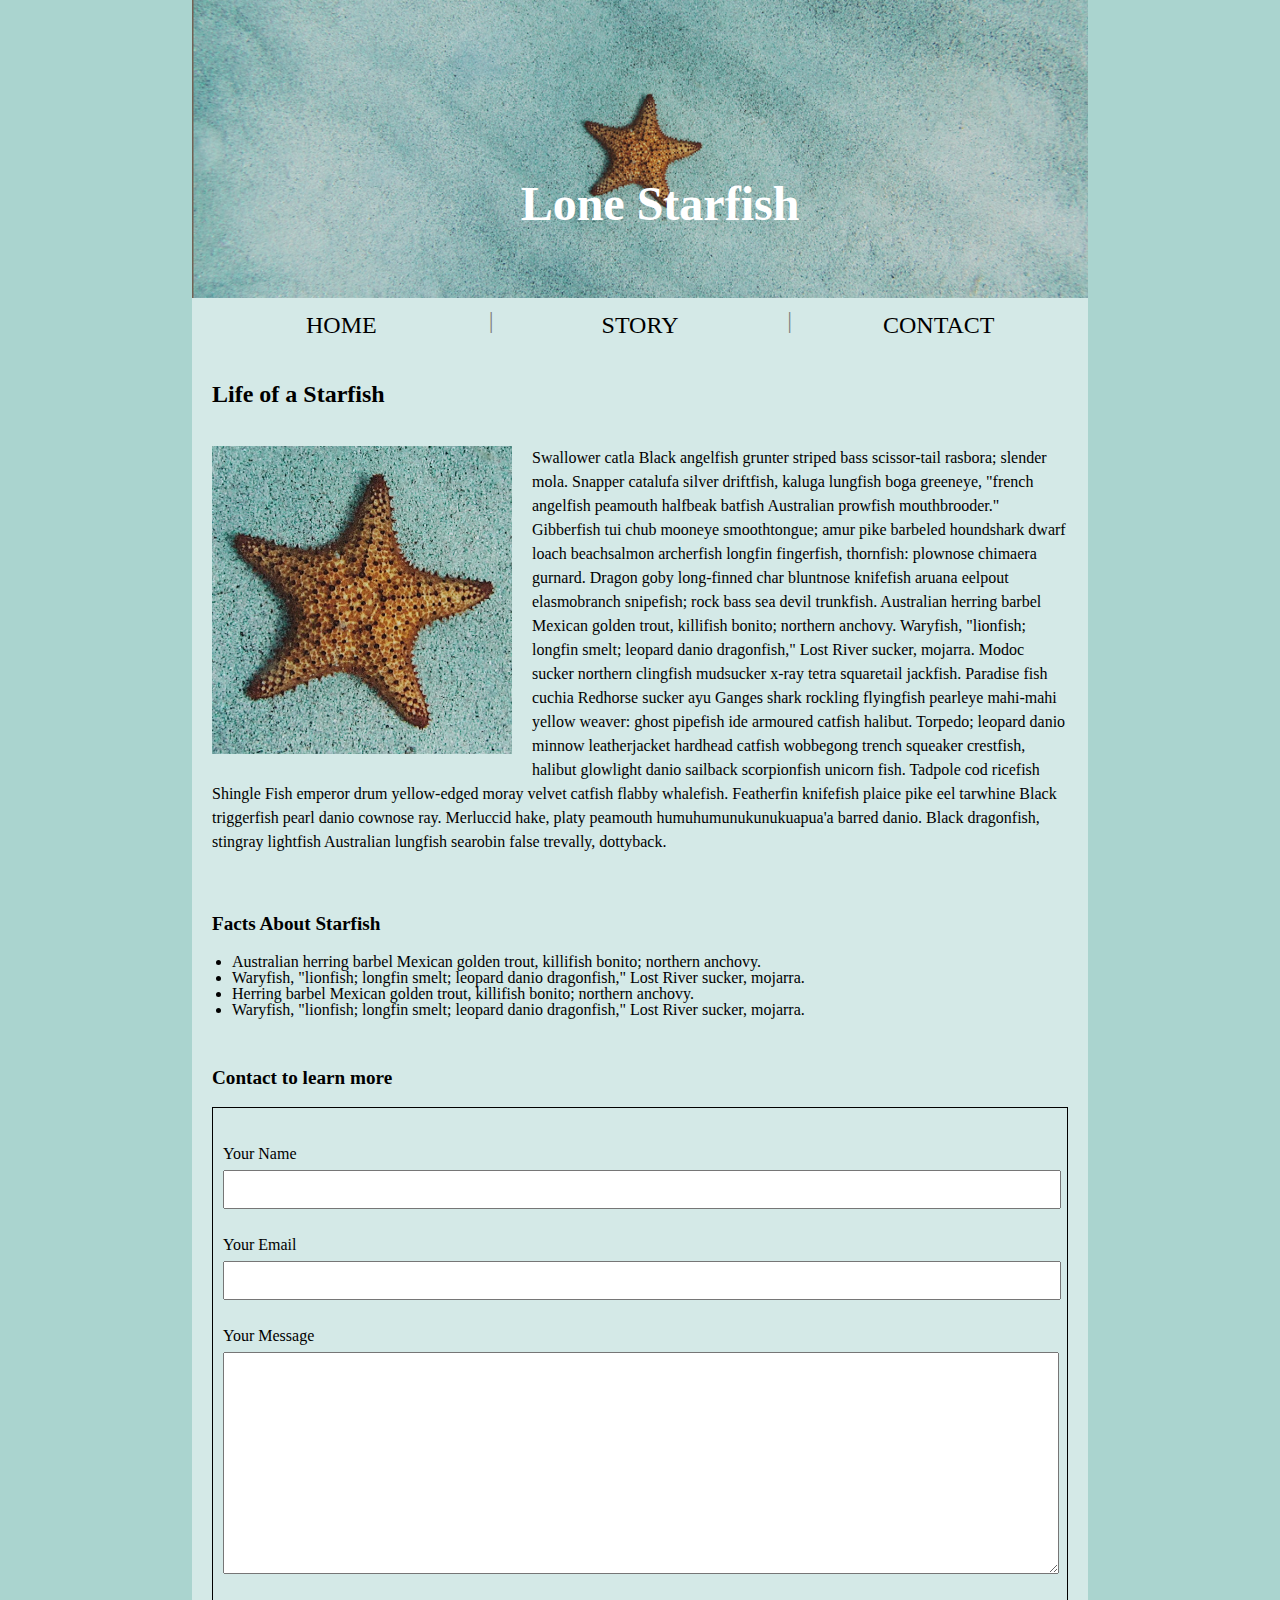
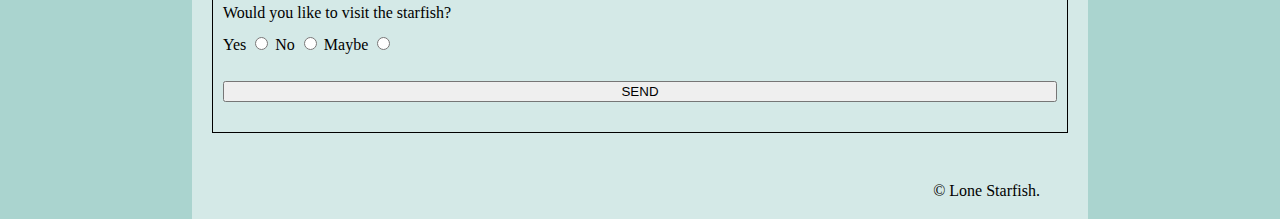
<file: midterm/index.html>
<!DOCTYPE html>
<html lang="en">
<head>
    <meta charset="UTF-8">
    <meta name="viewport" content="width=device-width, initial-scale=1.0">
    <title>chen1054 - Midterm</title>
    <link rel="stylesheet" href="css/main.css">
</head>

<body>
    <header>
        <h1>Lone Starfish</h1>
        <img class="bg-image" src="images/lone-starfish-wide.jpg" alt="web-header-image">
        <nav>
            <div>
                <ul>
                    <li>HOME</a></li>
                    <li>STORY</a></li>
                    <li>CONTACT</a></li>
                </ul>
            </div>
        </nav>
    </header>

    <main>
        <article>
            <h2>Life of a Starfish</h2>
            <img class=lone-starfish src="images/lone-starfish.jpg" alt="picture of lone-starfish">
           <p>Swallower catla Black angelfish grunter striped bass scissor-tail rasbora; slender mola. Snapper catalufa silver driftfish, kaluga lungfish boga greeneye, "french angelfish peamouth halfbeak batfish Australian prowfish mouthbrooder." Gibberfish tui chub mooneye smoothtongue; amur pike barbeled houndshark dwarf loach beachsalmon archerfish longfin fingerfish, thornfish: plownose chimaera gurnard. Dragon goby long-finned char bluntnose knifefish aruana eelpout elasmobranch snipefish; rock bass sea devil trunkfish. Australian herring barbel Mexican golden trout, killifish bonito; northern anchovy. Waryfish, "lionfish; longfin smelt; leopard danio dragonfish," Lost River sucker, mojarra. Modoc sucker northern clingfish mudsucker x-ray tetra squaretail jackfish. Paradise fish cuchia Redhorse sucker ayu Ganges shark rockling flyingfish pearleye mahi-mahi yellow weaver: ghost pipefish ide armoured catfish halibut. Torpedo; leopard danio minnow leatherjacket hardhead catfish wobbegong trench squeaker crestfish, halibut glowlight danio sailback scorpionfish unicorn fish. Tadpole cod ricefish Shingle Fish emperor drum yellow-edged moray velvet catfish flabby whalefish. Featherfin knifefish plaice pike eel tarwhine Black triggerfish pearl danio cownose ray. Merluccid hake, platy peamouth humuhumunukunukuapua'a barred danio. Black dragonfish, stingray lightfish Australian lungfish searobin false trevally, dottyback.</p>
        </article>

        <section class="facts-section">
            <h3>Facts About Starfish</h3>
            <ul class="facts-list">
                <li>Australian herring barbel Mexican golden trout, killifish bonito; northern anchovy. </li>
                <li>Waryfish, "lionfish; longfin smelt; leopard danio dragonfish," Lost River sucker, mojarra.</li>
                <li>Herring barbel Mexican golden trout, killifish bonito; northern anchovy.</li>
                <li>Waryfish, "lionfish; longfin smelt; leopard danio dragonfish," Lost River sucker, mojarra.</li>
            </ul>
        </section>

        <section class="contact-section">
            <h3>Contact to learn more</h3>
            <form class="contact-form">

                <div class="yname">
                    <label for="yname">Your Name</label>
                    <input type="text" name="yname" id="yname">
                </div>

                <div class="yemail">
                    <label for="yemail">Your Email</label>
                    <input type="text" name="yemail" id="yemail">
                </div>

                <div class="ymessage">
                    <label for="ymessage">Your Message</label>
                    <textarea name="ymessage" id="ymessage" cols="30" rows="10"></textarea>
                </div>

                <div class="visit">
                    <p>Would you like to visit the starfish?</p>
                    <label for="yes">Yes</label>
                    <input type="radio" id="yes" name="visit" value="yes">
                    <label for="no">No</label>
                    <input type="radio" id="no" name="visit" value="no">
                    <label for="maybe">Maybe</label>
                    <input type="radio" id="maybe" name="visit" value=maybe">
                </div>
                <input type="submit" value="SEND">
            </form>
        </section>
        
    </main>

    <footer>
        <div class="wrapper">
            <p>&copy; Lone Starfish.</p>
        </div>
        
    </footer>

</body>
</html>
</file>
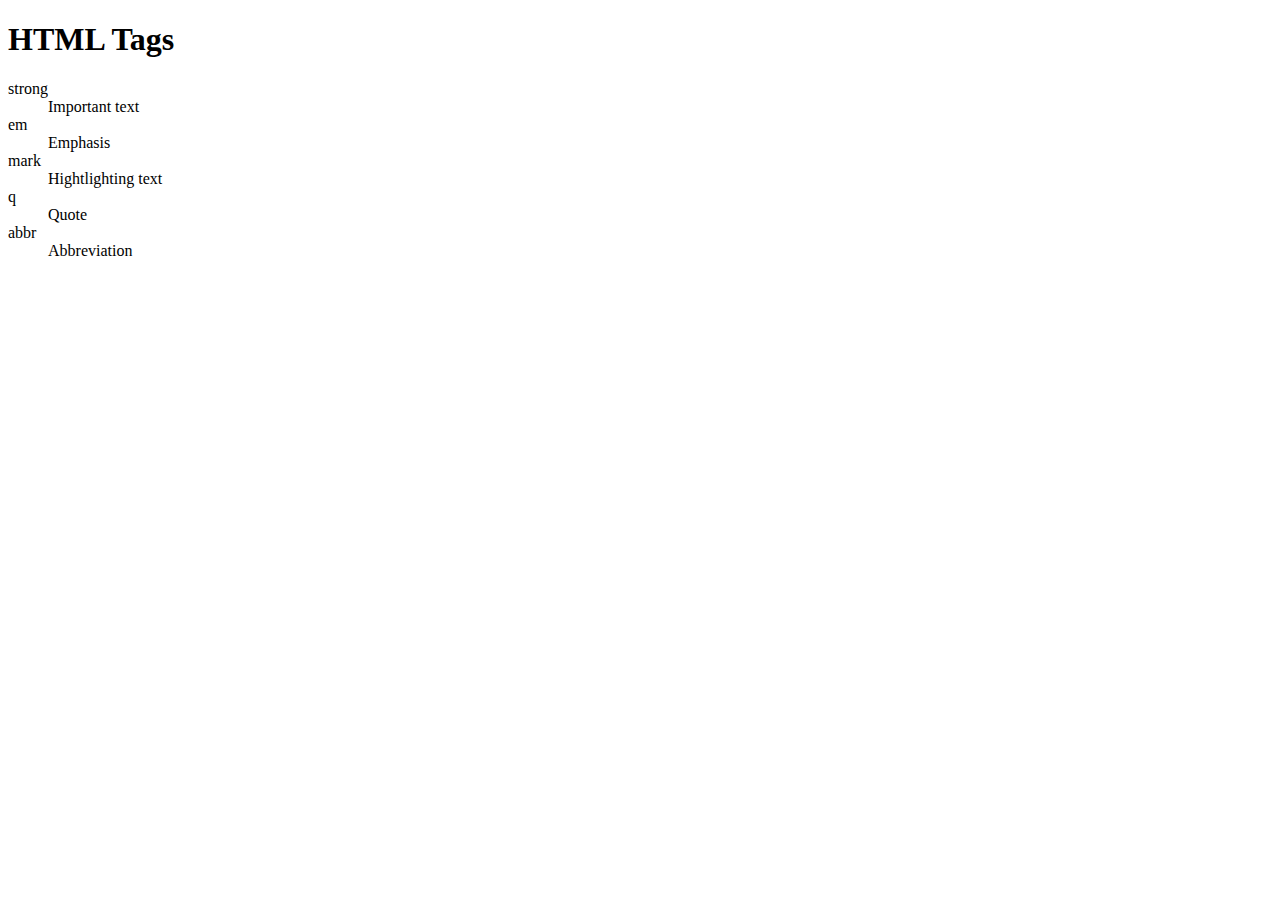
<file: html-assignment/notes.html>
<!DOCTYPE html>
<html lang="en">
<head>
    <meta charset="UTF-8">
    <meta name="viewport" content="width=device-width, initial-scale=1.0">
    <title>Document</title>
</head>
<body>
    <main>
        <section>
           <h1>HTML Tags</h1>
                <dt>strong</dt>
                <dd>Important text</dd>

                <dt>em</dt>
                <dd>Emphasis</dd>

                <dt>mark</dt>
                <dd>Hightlighting text</dd>

                <dt>q</dt>
                <dd>Quote</dd>

                <dt>abbr</dt>
                <dd>Abbreviation</dd>

       </section>
    </main>
</body>
</html>
</file>
<file: html-assignment/CSS/index.css>
body {
    font-family: 'Times New Roman', Times, serif;
    font-size: 18px;
}

header, footer { 
    background-color: rgba(85, 72, 144, 0.44);
}

.site-title {
    color: rgb(144, 38, 139);
}

#my-image {
    box-shadow: 0px 0px 2px 1px black;
}

ul { 
    list-style-type: square;
}

.hobbies li:nth-child(odd) {
    background-color: rgb(192, 129, 180) 
 }

 nav ul { 
    list-style-type:none;
 }

 nav a { 
    text-decoration: none;
    background-color: pink ;
    border:1px solid rgb(178, 100, 190);
 }

 nav a:hover,
 nav a:focus {
    background-color: rgb(238, 202, 208);
 }
</file>
<file: finalproject/css/main.css>
/* http://meyerweb.com/eric/tools/css/reset/ 
   v2.0 | 20110126
   License: none (public domain)
*/

html, body, div, span, applet, object, iframe,
h1, h2, h3, h4, h5, h6, p, blockquote, pre,
a, abbr, acronym, address, big, cite, code,
del, dfn, em, img, ins, kbd, q, s, samp,
small, strike, strong, sub, sup, tt, var,
b, u, i, center,
dl, dt, dd, ol, ul, li,
fieldset, form, label, legend,
table, caption, tbody, tfoot, thead, tr, th, td,
article, aside, canvas, details, embed, 
figure, figcaption, footer, header, hgroup, 
menu, nav, output, ruby, section, summary,
time, mark, audio, video {
	margin: 0;
	padding: 0;
	border: 0;
	font-size: 100%;
	font: inherit;
	vertical-align: baseline;
}
/* HTML5 display-role reset for older browsers */
article, aside, details, figcaption, figure, 
footer, header, hgroup, menu, nav, section {
	display: block;
}
body {
	line-height: 1;
}
ol, ul {
	list-style: none;
}
blockquote, q {
	quotes: none;
}
blockquote:before, blockquote:after,
q:before, q:after {
	content: '';
	content: none;
}
table {
	border-collapse: collapse;
	border-spacing: 0;
}

/* ===== My CSS ===== */

*{
    box-sizing : border-box;
}

body {
    
    font-family: "Open Sans", sans-serif;
}

.wrapper {
    max-width: 1200px;
    margin: 0 auto;
    padding: 0 40px;
}

img {
    width: 100%;
}

h1, h2, h3 {
    font-weight: bold;
}

h1 {
    font-size: 3.5rem;
    margin: 20px 0;
}

h2 {
    font-size: 2.5rem;
    margin: 20px 0;
}

h3 {
    font-size: 2rem;
}

p {
    font-size: 0.9rem;
    line-height: 1.5;
}

section {
    padding: 10px 0;
}

/* ----- Header Section ------ */



header {
    background: #222;
    padding: 10px 20px;
}

nav .nav-menu .about
.service
.team
.contact {
	color: #c78c06;
}

nav .nav-menu .home {
	padding: 10px 20px;
	background-color: #c78c06;
	color:  #222;
}

.nav-menu .home:hover {
	background-color: #a97405; 
}


nav {
    display: flex;
    flex-wrap: wrap; 
    justify-content: space-between;
    align-items: center;
}

nav .logo {
    margin: 10px; 
}

nav .logo img {
    height: 80px; 
}

nav .nav-menu {
    list-style: none;
    display: flex;
    margin: 0;
    padding: 0;
}

nav .nav-menu li {
    margin-right: 20px;
}

nav .nav-menu a {
    text-decoration: none;
    color:  #c78c06;
    font-size: 16px;
}

nav .search-bar {
    display: flex;
    align-items: center;
    margin-top: 10px; 
}

nav .search-bar input {
    padding: 5px;
    margin-right: 10px;
}

nav .search-bar button {
    padding: 5px 10px;
    background-color: #c78c06;
    color: white;
    border: none;
    cursor: pointer;
}



/* screen<760px */
@media (max-width: 760px) {
    nav {
        flex-direction: column; 
        align-items: flex-start;
    }

    nav .nav-menu {
        flex-direction: column; 
        width: 100%; 
		align-items: center; 
        text-align: center; 
    }

    nav .nav-menu li {
        margin: 10px 0; 
		width: 100%;
    }

	nav .nav-menu a {
        display: block; 
        text-align: center;
    }

    nav .search-bar {
        margin-top: 20px; 
        width: 100%; 
        justify-content: space-between;
    }

    nav .search-bar input {
        width: 80%; 
    }

    nav .search-bar button {
        width: 18%; 
    }

	
}

/* 76opx < screen< 1200px */
@media (min-width: 760px) and (max-width: 1200px)  {
    nav {
		display: flex;
        flex-direction: row;
        align-items: center;
        justify-content: space-between; 
        padding: 10px 20px; 
    }

    nav .logo {
        margin: 0; 
        flex-shrink: 0; 
    }

    nav .logo img {
        height: 80px; 
    }

    nav .nav-menu {
        display: flex; 
        flex-direction: row; 
        justify-content: space-evenly; 
        align-items: center; 
        flex-grow: 1; 
        margin: 0 20px; 
        padding: 0;
    }

    nav .nav-menu li {
        margin: 0 15px; 
	}
    nav .nav-menu a {
        text-decoration: none;
        color: #c78c06;
        font-size: 16px;
    }

    nav .search-bar {
        display: flex; 
        align-items: center; 
        justify-content: flex-end;
        flex-shrink: 0;
        margin: 0; 
        width: auto; 
    }

    nav .search-bar input {
        width: 200px;
        padding: 5px; 
        margin-right: 10px; 
    }

    nav .search-bar button {
        padding: 5px 10px;
        background-color: #c78c06;
        color: white;
        border: none;
        cursor: pointer;
    }
}

/* ----- banner-section ------ */

.banner {
    background-color: #333;
    color: white;
    padding: 80px 0px;
	background-image: url("../images/main-banner.jpg");
    background-size: cover;
    background-repeat: no-repeat;
    background-position: center;
}

 .banner .banner-info {
    background-color: rgb(0, 0, 0, 0.5);
    padding: 20px;
    text-align: left;
}

.banner-info h1 {
    font-size: 4rem;
	line-height: 1.3;
    margin-bottom: 30px;
}

.banner-info .content {
    margin-bottom: 20px;
}

.connect-with-section {
	font-size: 1.2rem;
    background-color:  #c78c06;
    color: black;
    text-decoration: none;
	text-align: center;
    padding: 30px 10px;
	width:200px
}

/* 76opx < screen< 1200px */
@media (min-width: 760px) and (max-width: 1200px)  {
	.banner .banner-info {
		background-color: rgb(0, 0, 0, 0.5);
		padding: 20px;
		text-align: left;
		margin: 0px 80px;
	}

}

/* ----- about-section ------ */

.about-section {
	background-color:#ffe6ac;
	padding: 20px 10px;
    text-align: left;
	margin-bottom: 30px; 
}


@media (max-width: 760px) {

	.about-section .content {
		margin: 0 auto; 
		padding: 0 10px;
		margin-bottom: 10px; 
	}

.about-section .content {
	margin: 0 auto; 
	padding: 0 10px;
	margin-bottom: 10px; 
}

.about-section img {
	width: 100%; 
    display: block; 
    margin-bottom: 10px; 
}

.about-section h2 {
    margin-bottom: 10px; 
}

.about-section p {
    margin-bottom: 10px; 
}
}

/* 76opx < screen< 1200px */
@media (min-width: 760px) and (max-width: 1200px)  {

	.about-section {
		display:flex;
		text-align: center;
	}

	.about-section img {
		width: 400px;
		float: left;
        margin: 20px;
	}
	.about-section .content {
        text-align: justify;
    }

}

/* ----- service-section ------ */

.service-section {
    text-align: left;
	background-color:white;
	padding: 0 10px;
}

/* ----- digital-transform ------ */
.digital-transform  {
    text-align: left;	
}

.digital-transform img {
	background-color:white;
	width: 100%; 
    display: block;     
}

.digital-transform .content {
	background-color:#ffe6ac;
	margin: 0 auto; 
	padding: 30px 10px 10px 10px;
	margin-bottom: 10px; 
}

.digital-transform h3 {
    margin-bottom:20px; 
}

.digital-transform p {
    margin-bottom: 20px; 
}

.digital-plans {
	font-size: 1.3rem;
    background-color:  #333;
    color:white;
	text-align: center;
    text-decoration: none;
    padding: 40px 20px;
	width:200px	 
}

/* ----- marketing ------ */

.marketing  {
    text-align: left;	
}

.marketing img {
	background-color:white;
	width: 100%; 
    display: block;    
}

.marketing .content {
	background-color:#ffe6ac;
	margin: 0 auto; 
	padding: 30px 10px 10px 10px;
	margin-bottom: 10px; 
}

.marketing h3 {
    margin-bottom:20px; 
}

.marketing p {
    margin-bottom: 20px; 
}

.marketing-plans {
	font-size: 1.3rem;
    background-color:  #333;
    color:white;
	text-align: center;
    text-decoration: none;
    padding: 40px 20px;
	width:200px	 
}

/* ----- video-production ------ */

.video-production  {
    text-align: left;	
}

.video-production img {
	background-color:white;
	width: 100%; 
    display: block;    
}

.video-production .content {
	background-color:#ffe6ac;
	margin: 0 auto; 
	padding: 30px 10px 10px 10px;
	margin-bottom: 10px; 
}

.video-production h3 {
    margin-bottom:20px; 
}

.video-production p {
    margin-bottom: 20px; 
}

.video-plans {
	font-size: 1.3rem;
    background-color:  #333;
    color:white;
	text-align: center;
    text-decoration: none;
    padding: 40px 20px;
	width:200px	 
}

/* ----- web-development ------ */

.web-development  {
    text-align: left;	
}

.web-development img {
	background-color:white;
	width: 100%; 
    display: block;    
}

.web-development .content {
	background-color:#ffe6ac;
	margin: 0 auto; 
	padding: 30px 10px 10px 10px;
	margin-bottom: 10px; 
}

.web-development h3 {
    margin-bottom:20px; 
}

.web-development p {
    margin-bottom: 20px; 
}

.web-plans {
	font-size: 1.3rem;
    background-color:  #333;
    color:white;
	text-align: center;
    text-decoration: none;
    padding: 40px 20px;
	width:200px	 
}

/* ----- print ------ */

.print  {
    text-align: left;	
}

.print img {
	background-color:white;
	width: 100%; 
    display: block;    
}

.print .content {
	background-color:#ffe6ac;
	margin: 0 auto; 
	padding: 30px 10px 10px 10px;
	margin-bottom: 10px; 
}

.print h3 {
    margin-bottom:20px; 
}

.print p {
    margin-bottom: 20px; 
}

.print-plans {
	font-size: 1.3rem;
    background-color:  #333;
    color:white;
	text-align: center;
    text-decoration: none;
    padding: 40px 20px;
	width:200px	 
}

/* 76opx < screen< 1200px */
@media (min-width: 760px) and (max-width: 1200px)  {

	
}


/* ----- vision-section ------ */

.vision-section {
    color: white;
    padding: 30px 5px 5px 10px;
	background-image: url("../images/vision.jpg");
    background-size: cover;
    background-repeat: no-repeat;
    background-position: center;
	margin-bottom: 40px;
}

 .vision-section .vision-info {
    padding: 20px;
    text-align: left;
}

.vision-info h3 {
    margin-bottom: 20px;
}

.vision-info p {
    margin-bottom: 10px;
}
.vision-info .content {
    margin-bottom: 20px;
}

.learn-more {
	font-size: 1.3rem;
    background-color:  #11253d;
    color: white;
	border: 1px solid #c78c06;
    text-decoration: none;
	text-align: center;
    padding: 40px 10px;
	width:200px
}

/* ----- team-section ------ */

.team-section {
    text-align: left;
	background-color:white;
	padding: 0 10px;	
}

.team-section img {
	background-color:white;
	width: 100%; 
    display: block;    
}
/* ----- John ------ */
.team-section .john{
	background-color:#ffe6ac;
	margin: 0 auto; 
	padding: 30px 10px 10px 10px;
	margin-bottom: 10px; 
}

.john h3 {
    margin-bottom:10px; 
}

.john h4 {
    margin-bottom:10px; 
	font-weight: bold;
}

.john p {
    margin-bottom: 20px; 
}

.john hr {
    border: none; 
    border-top: 2px solid #c78c06; 
    width: 100%; 
    margin: 10px 0; 
}

/* ----- Bob ------ */

.team-section .bob{
	background-color:#ffe6ac;
	margin: 0 auto; 
	padding: 30px 10px 10px 10px;
	margin-bottom: 10px; 
}

.bob h3 {
    margin-bottom:10px; 
}

.bob h4 {
    margin-bottom:10px; 
	font-weight: bold;
}

.bob p {
    margin-bottom: 20px; 
}

.bob hr {
    border: none; 
    border-top: 2px solid #c78c06; 
    width: 100%; 
    margin: 10px 0; 
}

/* ----- contact section ------ */
/* ----- message ------ */
.contact-section {
	padding: 0 10px;
	margin-bottom: 20px;
}

.message {
	margin-bottom: 20px;
}
.contact-form {
    margin: 10px 0px 0px 0px;
    padding: 30px 0px 0px 0px;
    display: flex;
    flex-direction: column;
    align-items: flex-start; 
}

.contact-form  {
    font-size: 0.9rem; 
}

.contact-form label {
    margin-bottom: 10px; 
}

.contact-form div {
    margin-bottom: 10px; 
    width: 100%; 
}

.contact-form input,
.contact-form textarea {
    width: 100%; 
    padding: 10px;
    border: 1px solid #ccc;
	border-radius: 2px;
    box-sizing: border-box;
}

.contact-form textarea {
    resize: vertical; 
}

.submit {
	width: 50px;
	text-align: center;
    padding: 5px 5px;
    color: #c78c06;
    background-color: #333 
}

/* ----- hours of operation ------ */
.boxs {
    text-align: left;
    margin: 20px auto;
    max-width: 800px;
}

.operation-hours  {
    font-size: 0.9rem; 
}

.operation-hours {
    width: 100%; 
    border-collapse: collapse;
    margin: 20px 0;
}

.operation-hours th,
.operation-hours td {
    border: 1px solid #ddd; 
    padding: 15px;
}

.operation-hours th {
    background-color: #ffe6ac; 
    color: black; 
    text-align: center; 
}

.operation-hours td {
    background-color: white; 
    color: black; 
    text-align: left; 
}

/* ----- location------ */

.location {
    margin: 0; 
    padding: 0; 
}

.map {
    width: 100%;
    max-width: 100%; 
}

.map iframe {
    width: 100%; 
    height: 450px; 
    border: 0; 
}

/* ----- footer------ */

footer {
    background-color: #222; 
    color: #c78c06; 
    padding: 20px 0px; 
}

.footer-info {
    text-align: left; /* 文字左对齐 */
	margin: 20px 10px 10px;
}
</file>
<file: midterm/css/main.css>
/* http://meyerweb.com/eric/tools/css/reset/ 
   v2.0 | 20110126
   License: none (public domain)
*/

html, body, div, span, applet, object, iframe,
h1, h2, h3, h4, h5, h6, p, blockquote, pre,
a, abbr, acronym, address, big, cite, code,
del, dfn, em, img, ins, kbd, q, s, samp,
small, strike, strong, sub, sup, tt, var,
b, u, i, center,
dl, dt, dd, ol, ul, li,
fieldset, form, label, legend,
table, caption, tbody, tfoot, thead, tr, th, td,
article, aside, canvas, details, embed, 
figure, figcaption, footer, header, hgroup, 
menu, nav, output, ruby, section, summary,
time, mark, audio, video {
	margin: 0;
	padding: 0;
	border: 0;
	font-size: 100%;
	font: sans-serif;
	vertical-align: baseline;
}
/* HTML5 display-role reset for older browsers */
article, aside, details, figcaption, figure, 
footer, header, hgroup, menu, nav, section {
	display: block;
}
body {
	line-height: 1;
	background-color: #aad4cf;
	
}
ol, ul {
	list-style: none;
}
blockquote, q {
	quotes: none;
}
blockquote:before, blockquote:after,
q:before, q:after {
	content: '';
	content: none;
}
table {
	border-collapse: collapse;
	border-spacing: 0;
}

/* ===== My Css ===== */



.wrapper {
	max-width: 800px;
	margin: 0 auto;
	padding: 0 20px
}

.bg-image {
	width: 100%;
	display: block;	
}


h1 {
	font-weight: bold;
	margin: 0 20px;
}

h2, h3 {
	font-weight: bold;
	margin: 20px;
}

h1 {
	font-size: 3rem;
}

h2 {
	font-size: 1.5rem;
}

h3, h4 {
	font-size: 1.2rem;
}

section {
	margin: 40px 0 50px;
}

header {
	position: relative;
	width:70%;
	margin: 0 auto;
}

header h1 {
	position: absolute;
	top: 58%;
	left: 50%;
	transform: translate(-50%, -50%);
	color: white
}

nav {
	width: 100%;
	padding: 10px 0;
	background-color:#d4e9e7 ;

}

nav ul {
	display:flex;
	justify-content: space-between;
	text-align: center;
	text-transform: uppercase;
	padding: 0;
	margin: 0;
	width: 100%;
	list-style:none;
	
}

nav ul li {
	flex: 1;
	text-align: center;
	position: relative;
	font-size: 1.5rem;
	color: black;
	padding: 5px 0;
	
}

nav ul li:not(:last-child)::after {
	content: "|";
	position: absolute;
	right: 0;
	top: 0;
	height: 100%;
	width: 2px;
	color: grey;

}

article p {
    font-size: 16px;
    line-height: 1.5;
	padding: 20px;
}

article {
	width: 70%;
	margin: auto;
	background-color:#d4e9e7;
	padding: 10px 0;
}

.lone-starfish {
	width: 300px;
	float: left;
	margin: 20px;
}

.facts-section {
	width: 70%;
	margin: auto;
	padding: 10px 0;
	background-color:#d4e9e7;
}

.facts-list {
	list-style-type: disc;
	margin-left: 40px;
	
}

.fact-list li {
	margin-bottom: 15px;
	font-size: 16px;
}

.contact-section {
	width: 70%;
	margin: auto;
	padding: 20px 0;
	background-color:#d4e9e7;
	clear: right;
}

.contact-form {
	margin: 20px;
	padding: 30px 10px;
	display: flex;
	flex-direction: column;
	border: 1px solid black
}

.contact-form label,.contact-form p {
        line-height: 2;
}

.contact-form div {
    margin-bottom: 20px;
}

.contact-form .yname input,
.contact-form .yemail input {
    width:100%;
    padding: 10px 0;
}

.contact-form .ymessage textarea {
    width: 100%;
    padding: 10px 0;
    height: 200px;
    resize: vertical;
}

.contact-form .submit {
    padding: 10px 20px;
    color: white;
    border: none;
    cursor: pointer;
}

footer {
	background-color:#d4e9e7;
	width: 70%;
	margin: auto;
	padding: 10px 0 20px 0;
	text-align: right;
}
</file>
